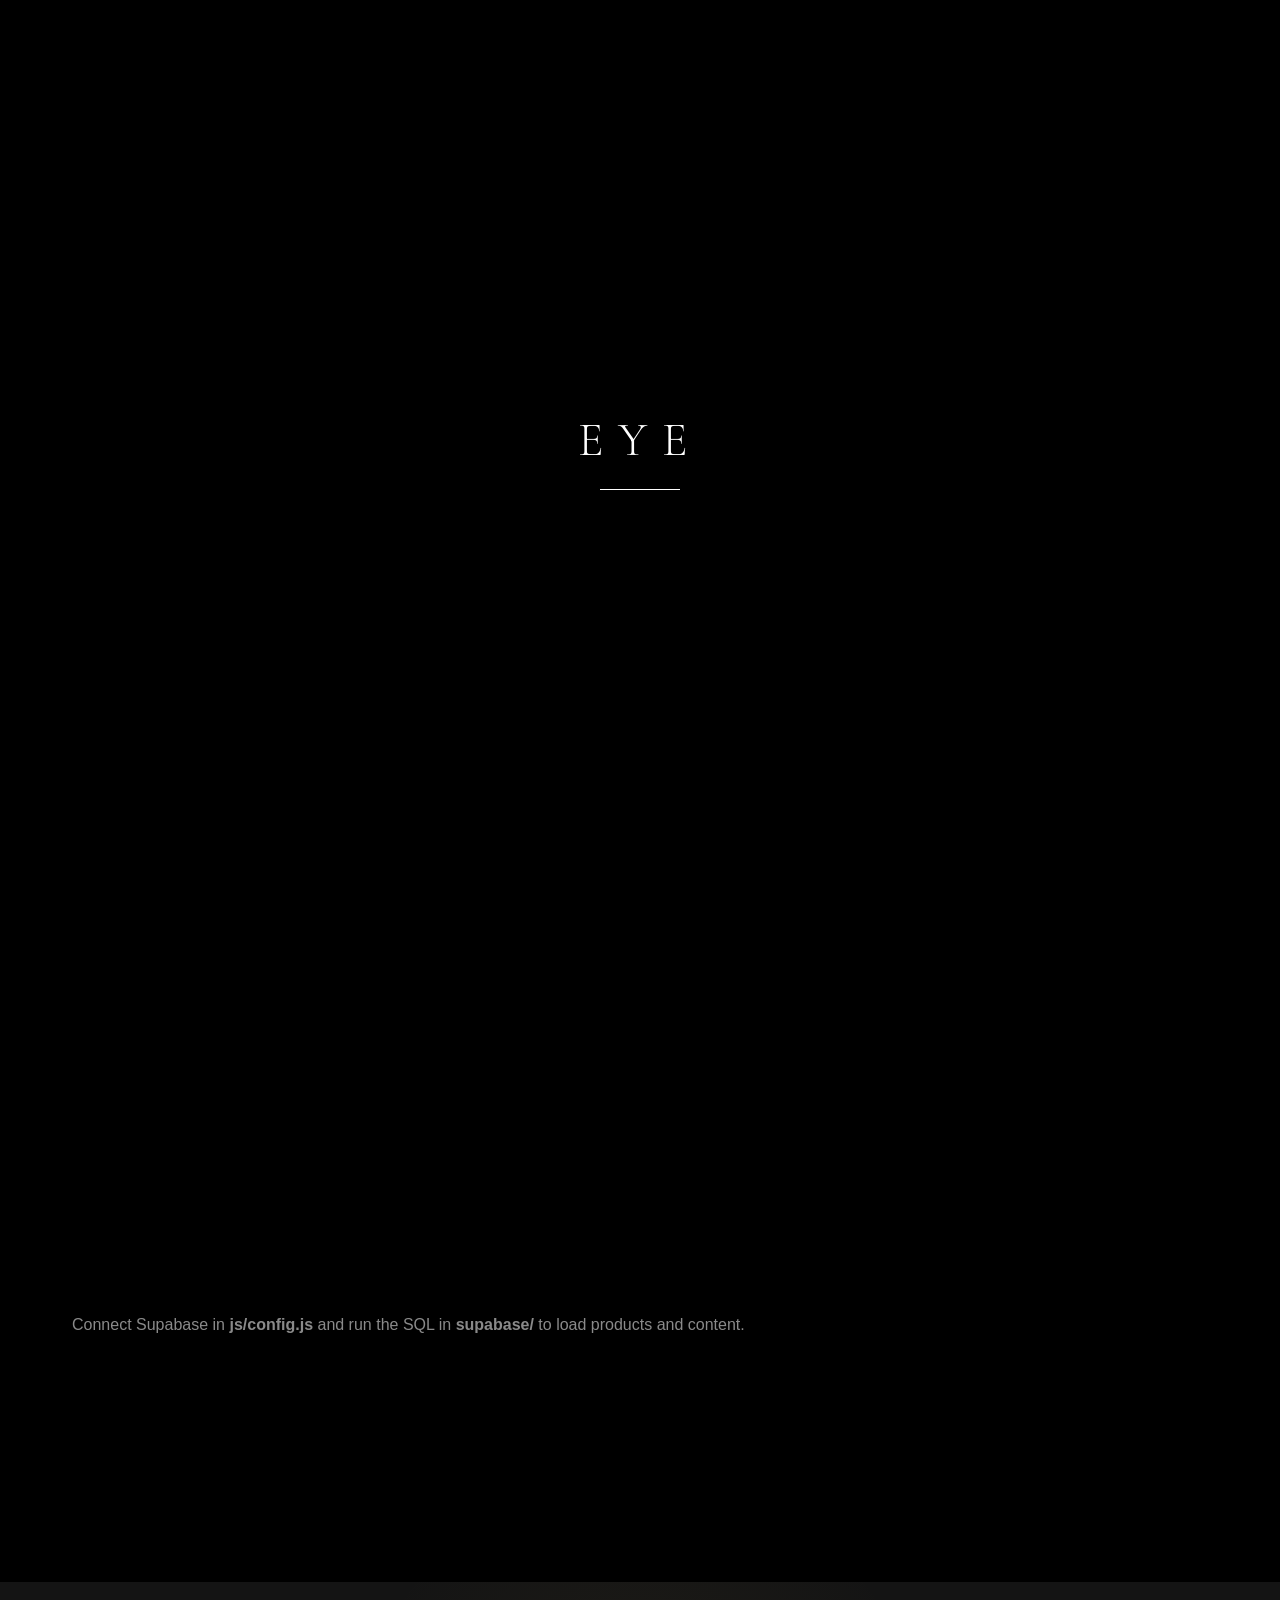
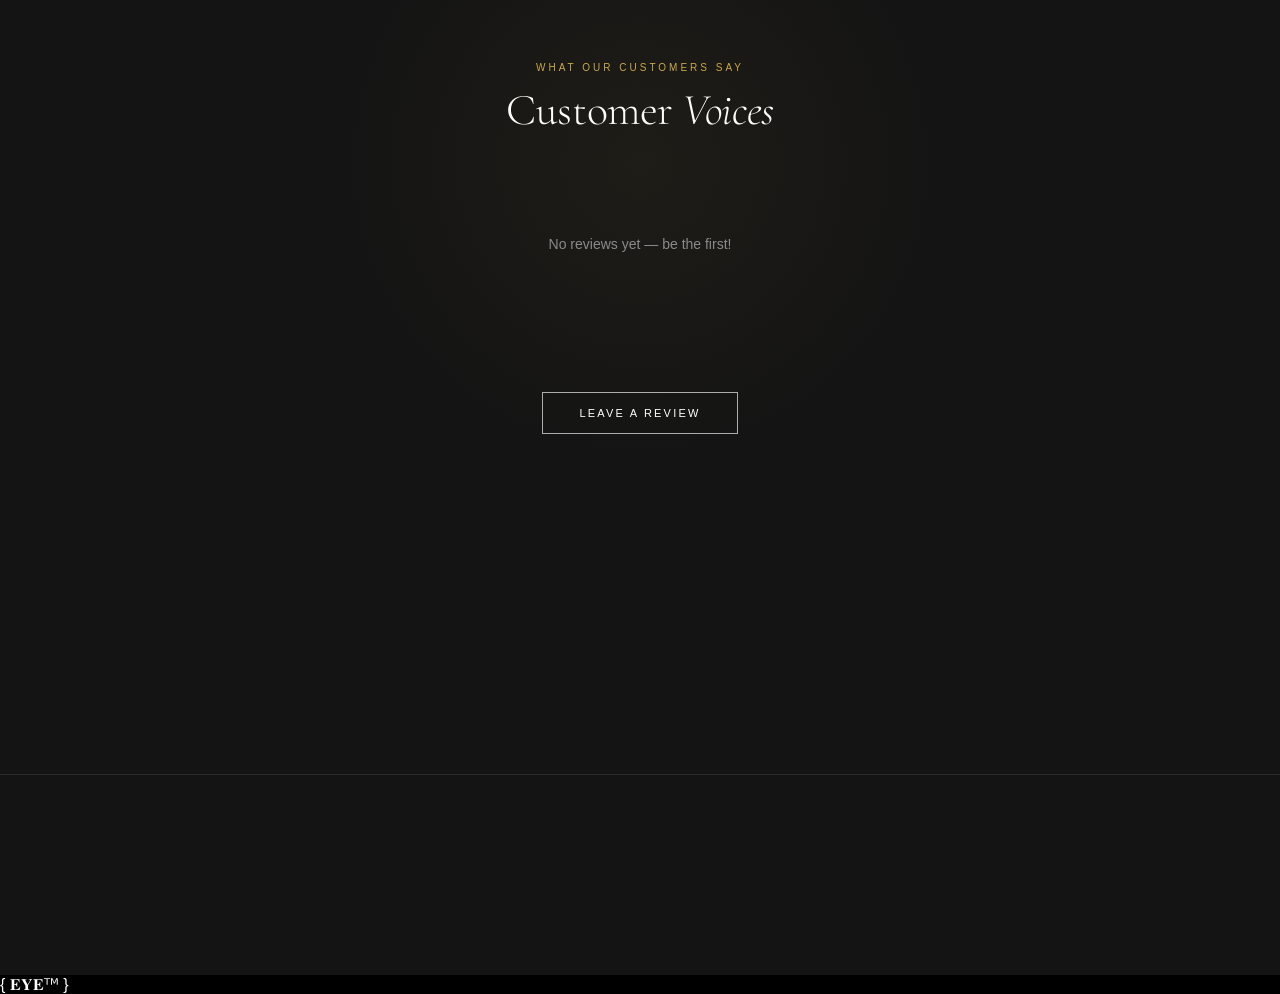
<file: index.html>
<!DOCTYPE html>
<html lang="en">
<head>
<meta charset="UTF-8" />
<meta name="viewport" content="width=device-width, initial-scale=1.0" />
<title>𝐄𝐘𝐄ᵀᴹ</title>
<link rel="icon" type="image/png" href="pics/1.png">
<link rel="preconnect" href="https://fonts.googleapis.com">
<link rel="preconnect" href="https://fonts.gstatic.com" crossorigin>
<link rel="preconnect" href="https://vwnmifpspxnxlzntnckv.supabase.co">
<link rel="stylesheet" href="css/shared.css" />
<link rel="stylesheet" href="css/index.css" />
<link rel="stylesheet" href="css/feedback.css" />
</head>
<body>

<div id="pageLoader" class="page-loader">
  <div class="loader-logo">eye</div>
  <div class="loader-bar"></div>
</div>

<div id="navbar-container"></div>

<section class="hero" id="homeHeroMount"></section>

<section class="section" style="padding-bottom:0">
  <div class="container">
    <div class="section-header" id="categorySectionHeader"></div>
  </div>
  <div class="category-grid" id="categoryGridMount"></div>
</section>

<section class="section">
  <div class="container">
    <div class="section-header" id="featuredSectionHeader"></div>
    <div class="products-grid" id="featuredGrid"></div>
    <div style="text-align:center;margin-top:56px" id="featuredCtaWrap"></div>
  </div>
</section>

<section class="section feedback-section">
  <div class="container">
    <p class="section-label">What Our Customers Say</p>
    <h2 class="section-title">Customer <em>Voices</em></h2>
    <div class="feedback-slider-wrap">
      <div class="feedback-slider" id="feedbackSlider"></div>
    </div>
    <div class="feedback-dots" id="feedbackDots"></div>
    <div class="feedback-cta-wrap">
      <a href="feedbacks.html" class="btn btn-outline" style="font-size:11px;letter-spacing:.2em">Leave a Review</a>
    </div>
  </div>
</section>

<section class="section" style="background:var(--gray-50)">
  <div class="container">
    <div class="split-section" id="splitSectionMount"></div>
  </div>
</section>




<div class="newsletter-section" id="newsletterSectionMount"></div>

<div id="footer-container"></div>
<div class="toast" id="toast"></div>

<!-- MOBILE SIDEBAR -->
<div class="mobile-sidebar" id="mobileSidebar">
  <div class="sidebar-logo-wrap">
    <div class="sidebar-logo">{ 𝐄𝐘𝐄ᵀᴹ }</div>
  </div>
</div>

<script src="js/config.js"></script>
<script src="js/api.js"></script>
<script src="js/analytics.js"></script>
<script src="js/shared.js"></script>
<script src="js/index.js"></script>
</body>
</html>
</file>
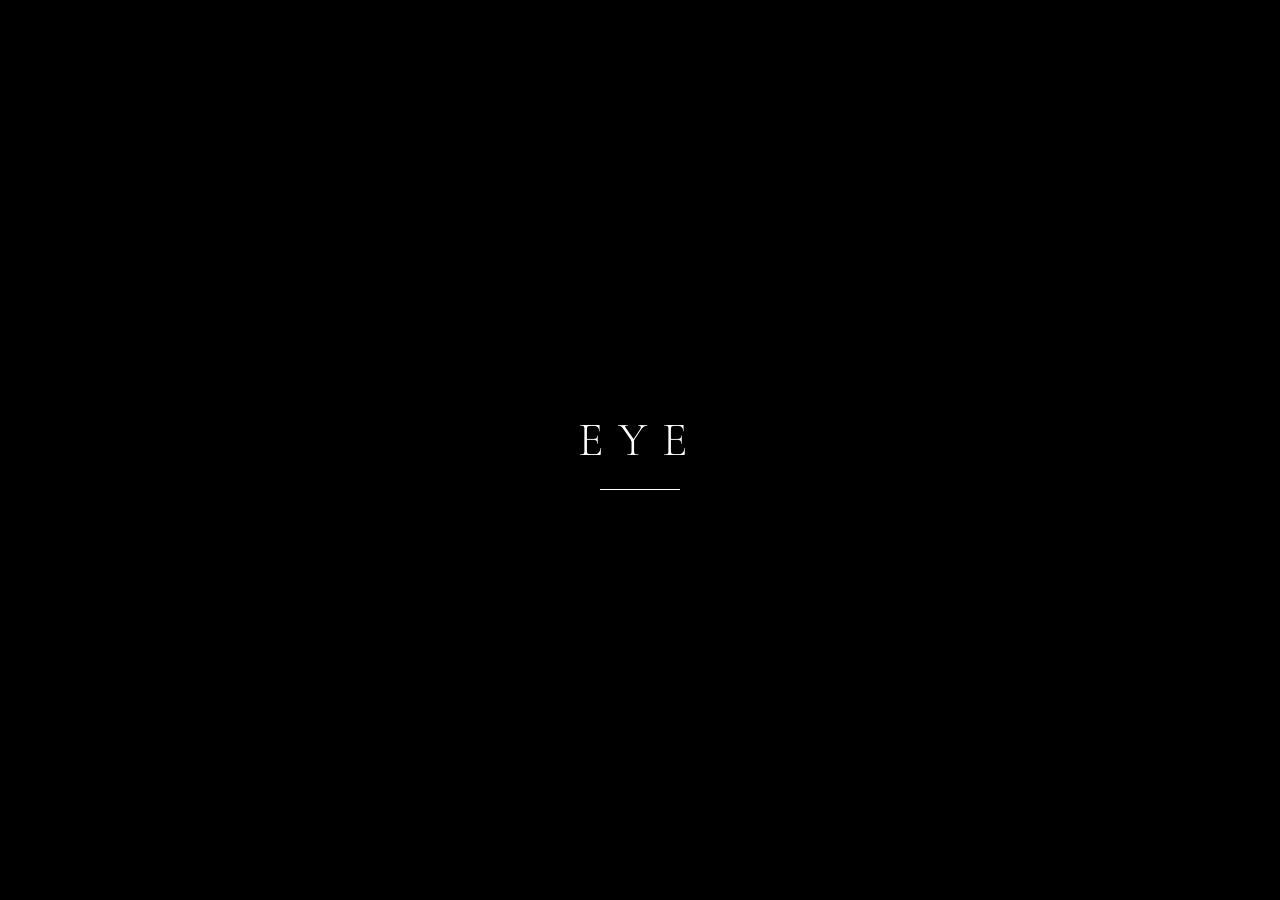
<file: cart.html>
<!DOCTYPE html>
<html lang="en">
<head>
<meta charset="UTF-8" /><meta name="viewport" content="width=device-width, initial-scale=1.0" />
<title>𝐂𝐚𝐫𝐭 - 𝐄𝐘𝐄ᵀᴹ</title>
<link rel="icon" type="image/png" href="pics/1.png">
<link rel="stylesheet" href="css/shared.css" />
<link rel="stylesheet" href="css/cart.css" />
</head>
<body>
<div id="pageLoader" class="page-loader"><div class="loader-logo">eye</div><div class="loader-bar"></div></div>
<div id="navbar-container"></div>

<div class="cart-page">
  <h1>Your <em style="font-style:italic">Cart</em></h1>
  <p class="cart-meta" id="cartMeta">— items</p>
  <div id="cartContent"></div>
</div>

<div id="footer-container"></div>
<div class="toast" id="toast"></div>
<script src="js/config.js"></script>
<script src="js/api.js"></script>`n<script src="js/analytics.js"></script>
<script src="js/shared.js"></script>
<script src="js/cart.js"></script>
</body>
</html>
</file>
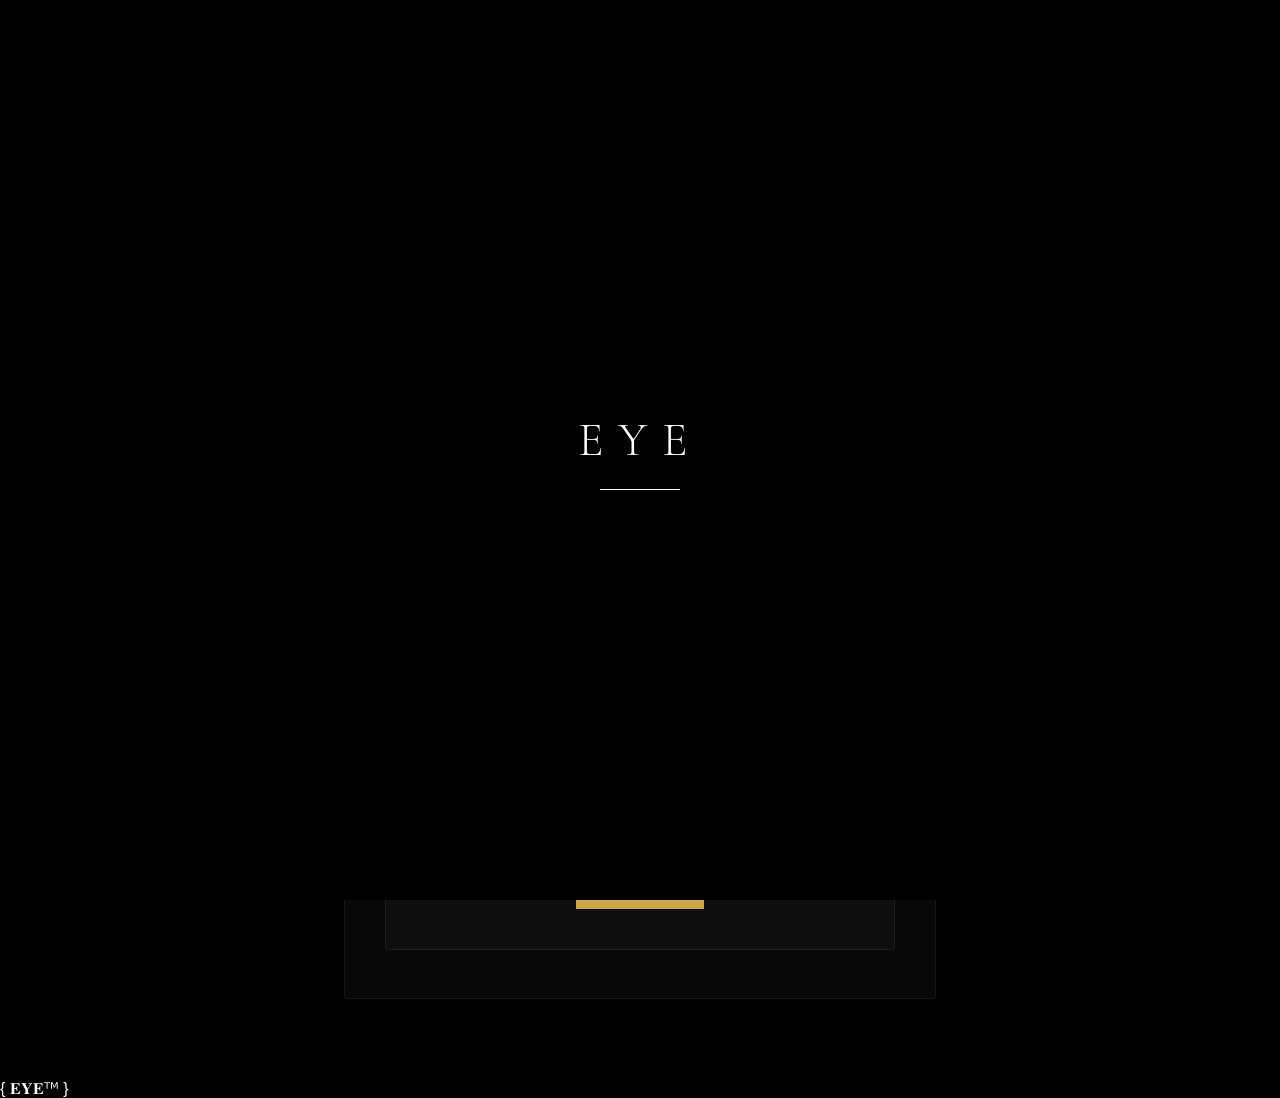
<file: feedbacks.html>
<!DOCTYPE html>
<html lang="en">
<head>
<meta charset="UTF-8" />
<meta name="viewport" content="width=device-width, initial-scale=1.0" />
<title>Customer Reviews — 𝐄𝐘𝐄ᵀᴹ</title>
<meta name="description" content="Read and share customer reviews for EYE™. Discover what our customers love about our luxury collection." />
<link rel="icon" type="image/png" href="pics/1.png">
<link rel="stylesheet" href="css/shared.css" />
<link rel="stylesheet" href="css/feedback.css" />
</head>
<body>

<div id="pageLoader" class="page-loader"><div class="loader-logo">eye</div><div class="loader-bar"></div></div>

<div id="navbar-container"></div>

<main class="feedbacks-page">

  <!-- Hero -->
  <div class="feedbacks-hero">
    <span class="page-label">Verified Reviews</span>
    <h1>Customer <em>Voices</em></h1>
    <p>Real experiences from people who love what we create. Every review matters.</p>
  </div>

  <!-- Reviews grid -->
  <div class="feedbacks-grid" id="feedbacksGrid">
    <div class="feedback-empty">Loading reviews…</div>
  </div>

  <!-- Submit form section -->
  <div class="feedback-submit-section">
    <div class="feedback-form-card" id="feedbackFormCard">
      <div class="feedback-form-title">Share Your Experience</div>
      <p class="feedback-form-sub">Only customers who have placed an order can leave a review. Your honest feedback helps us grow.</p>

      <!-- Not signed in -->
      <div id="feedbackNotSignedIn" style="display:none">
        <div class="feedback-access-notice">
          <p>You need to be signed in to leave a review.</p>
          <a href="login.html?return=feedbacks.html" class="btn btn-gold" style="text-decoration:none">Sign In</a>
        </div>
      </div>

      <!-- No order / not eligible -->
      <div id="feedbackNotEligible" style="display:none">
        <div class="feedback-access-notice">
          <p>Only customers who have completed an order can submit a review. Place an order and come back!</p>
          <a href="shop.html" class="btn btn-outline" style="text-decoration:none;font-size:11px;letter-spacing:.2em">Shop Now</a>
        </div>
      </div>

      <!-- The form -->
      <form id="feedbackForm" style="display:none" onsubmit="submitReview(event)">

        <div class="feedback-form-group">
          <label class="feedback-form-label">Your Name *</label>
          <input class="feedback-form-input" id="fbName" type="text" required placeholder="How you'd like to appear" />
        </div>

        <div class="feedback-form-group">
          <label class="feedback-form-label">Rating *</label>
          <div class="star-rating-input" id="starRatingInput">
            <button type="button" class="star-btn" data-v="1">★</button>
            <button type="button" class="star-btn" data-v="2">★</button>
            <button type="button" class="star-btn" data-v="3">★</button>
            <button type="button" class="star-btn" data-v="4">★</button>
            <button type="button" class="star-btn" data-v="5">★</button>
          </div>
          <input type="hidden" id="fbRating" value="5" />
        </div>

        <div class="feedback-form-group">
          <label class="feedback-form-label">Your Review *</label>
          <textarea class="feedback-form-textarea" id="fbComment" required placeholder="Tell us about your experience…" rows="4"></textarea>
        </div>

        <div class="feedback-form-group">
          <label class="feedback-form-label">Photo (optional)</label>
          <label class="feedback-upload-label">
            <input type="file" id="fbImage" accept="image/*" style="display:none" onchange="previewFeedbackImage(this)" />
            <span class="feedback-upload-icon">📎</span>
            <span class="feedback-upload-text" id="fbImageLabel">Attach a photo</span>
          </label>
          <div class="feedback-upload-preview" id="fbImagePreview"></div>
        </div>

        <button type="submit" class="btn btn-gold" id="fbSubmitBtn" style="width:100%;padding:16px;margin-top:8px">Submit Review</button>
        <div id="fbMsg" style="margin-top:12px;font-size:13px;text-align:center"></div>
      </form>
    </div>
  </div>

</main>

<div id="footer-container"></div>
<div class="toast" id="toast"></div>

<!-- Mobile Sidebar -->
<div class="mobile-sidebar" id="mobileSidebar">
  <div class="sidebar-logo-wrap">
    <div class="sidebar-logo">{ 𝐄𝐘𝐄ᵀᴹ }</div>
  </div>
</div>

<script src="js/config.js"></script>
<script src="js/api.js"></script><script src="js/analytics.js"></script>
<script src="js/shared.js"></script>
<script>
/* ── Feedbacks page JS ─────────────────────────── */
let _selectedRating = 5;

function renderFeedbackCardFull(f) {
  const imgBlock = f.image_url
    ? `<img src="${escapeHtml(f.image_url)}" class="feedback-card-img" alt="" loading="lazy" />`
    : '';
  const initial = (f.author_name || 'A').charAt(0).toUpperCase();
  const dateStr = f.created_at
    ? new Date(f.created_at).toLocaleDateString('en-GB', { month: 'long', year: 'numeric' })
    : '';
  const starsHtml = '★'.repeat(f.rating).split('').map(() => '<span class="star">★</span>').join('')
    + '★'.repeat(5 - f.rating).split('').map(() => '<span class="star empty">★</span>').join('');
  return `
    <div class="feedback-card">
      ${imgBlock}
      <div class="feedback-stars">${starsHtml}</div>
      <p class="feedback-comment" style="-webkit-line-clamp:unset">${escapeHtml(f.comment || '')}</p>
      <div class="feedback-meta">
        <div class="feedback-avatar">${escapeHtml(initial)}</div>
        <div>
          <div class="feedback-name">${escapeHtml(f.author_name || 'Customer')}</div>
          <div class="feedback-date">${dateStr}</div>
        </div>
      </div>
    </div>`;
}

async function loadReviews() {
  const grid = document.getElementById('feedbacksGrid');
  if (!grid) return;
  try {
    const feedbacks = await EyeApi.fetchFeedbacks();
    if (!feedbacks || !feedbacks.length) {
      grid.innerHTML = '<div class="feedback-empty">No reviews yet — be the first to share your experience!</div>';
      return;
    }
    grid.innerHTML = feedbacks.map(renderFeedbackCardFull).join('');
  } catch (_) {
    grid.innerHTML = '<div class="feedback-empty">Could not load reviews. Please try again later.</div>';
  }
}

async function initFeedbackFormAccess() {
  try {
    const user = await EyeApi.fetchMyProfile();
    if (!user) {
      document.getElementById('feedbackNotSignedIn').style.display = 'block';
      return;
    }

    // Pre-fill name from profile
    const nameInput = document.getElementById('fbName');
    if (nameInput && user.name) nameInput.value = user.name;

    // Check if they have any order
    const orders = await EyeApi.fetchOrders().catch(() => []);
    const hasOrder = Array.isArray(orders) && orders.some(o =>
      ['Pending','Processing','Shipped','Delivered'].includes(o.status)
    );

    if (!hasOrder) {
      document.getElementById('feedbackNotEligible').style.display = 'block';
      return;
    }

    document.getElementById('feedbackForm').style.display = 'block';
    initStarRating();
  } catch (_) {
    document.getElementById('feedbackNotSignedIn').style.display = 'block';
  }
}

function initStarRating() {
  const btns = document.querySelectorAll('.star-btn');
  const setRating = (val) => {
    _selectedRating = val;
    document.getElementById('fbRating').value = val;
    btns.forEach(b => b.classList.toggle('active', Number(b.dataset.v) <= val));
  };
  setRating(5);
  btns.forEach(btn => {
    btn.addEventListener('click', () => setRating(Number(btn.dataset.v)));
    btn.addEventListener('mouseenter', () => {
      btns.forEach(b => b.classList.toggle('hover', Number(b.dataset.v) <= Number(btn.dataset.v)));
    });
    btn.addEventListener('mouseleave', () => {
      btns.forEach(b => b.classList.remove('hover'));
    });
  });
}

function previewFeedbackImage(input) {
  const preview = document.getElementById('fbImagePreview');
  const label = document.getElementById('fbImageLabel');
  const file = input.files?.[0];
  if (!file || !preview) return;
  const url = URL.createObjectURL(file);
  preview.innerHTML = `<img src="${url}" alt="Preview" />`;
  if (label) label.textContent = '✓ ' + file.name;
}

async function submitReview(e) {
  e.preventDefault();
  const btn = document.getElementById('fbSubmitBtn');
  const msg = document.getElementById('fbMsg');
  const name = document.getElementById('fbName').value.trim();
  const rating = Number(document.getElementById('fbRating').value) || 5;
  const comment = document.getElementById('fbComment').value.trim();
  const fileEl = document.getElementById('fbImage');
  const file = fileEl?.files?.[0];

  if (!name || !comment) { msg.textContent = 'Please fill in all required fields.'; msg.style.color = '#e57373'; return; }

  btn.disabled = true;
  btn.textContent = 'Submitting…';
  msg.textContent = '';

  try {
    let imageUrl = null;
    if (file) {
      btn.textContent = 'Uploading image…';
      const up = await EyeApi.uploadFeedbackImageBlob(file, file.type);
      if (up.ok) imageUrl = up.url;
    }

    const res = await EyeApi.submitFeedback({ author_name: name, rating, comment, image_url: imageUrl });
    if (!res.ok) throw new Error(res.error || 'Submission failed');

    msg.textContent = 'Thank you! Your review is pending approval.';
    msg.style.color = 'var(--gold)';
    e.target.reset();
    document.getElementById('fbImagePreview').innerHTML = '';
    document.getElementById('fbImageLabel').textContent = 'Attach a photo';
    initStarRating();
  } catch (err) {
    msg.textContent = err.message || 'Something went wrong. Please try again.';
    msg.style.color = '#e57373';
  } finally {
    btn.disabled = false;
    btn.textContent = 'Submit Review';
  }
}

document.addEventListener('DOMContentLoaded', async () => {
  try {
    await mountStandardShell('feedbacks');
    await Promise.all([loadReviews(), initFeedbackFormAccess()]);
  } finally {
    initLoader();
  }
});
</script>

</body>
</html>
</file>
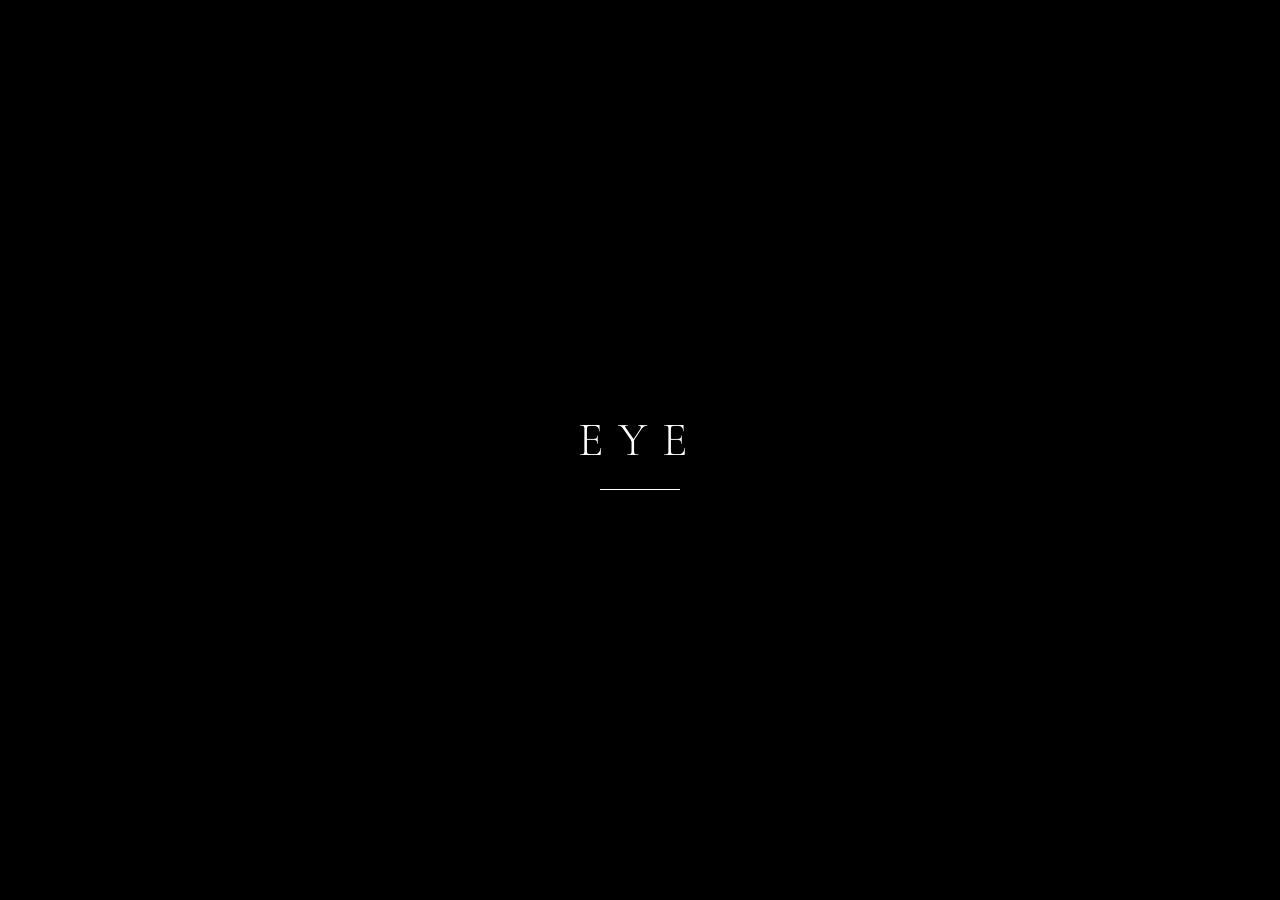
<file: login.html>
<!DOCTYPE html>
<html lang="en">
<head>
<meta charset="UTF-8" />
<meta name="viewport" content="width=device-width, initial-scale=1.0" />
<title>𝐒𝐢𝐠𝐧 𝐈𝐧 - 𝐄𝐘𝐄ᵀᴹ</title>
<link rel="icon" type="image/png" href="pics/1.png">
<link rel="stylesheet" href="css/shared.css" />
<link rel="stylesheet" href="css/login.css" />
</head>
<body>
<div id="pageLoader" class="page-loader"><div class="loader-logo">eye</div><div class="loader-bar"></div></div>
<div id="navbar-container"></div>

<main class="login-page">
  <div class="login-card">
    <div class="login-logo">eye</div>
    <div class="login-sub">Sign in to your account</div>
    <form onsubmit="submitLogin(event)">
      <div class="login-field">
        <label class="login-label" for="loginEmail">Email</label>
        <input class="login-input" id="loginEmail" type="email" autocomplete="username" required />
      </div>
      <div class="login-field">
        <label class="login-label" for="loginPass">Password</label>
        <input class="login-input" id="loginPass" type="password" autocomplete="current-password" required />
      </div>
      <div id="loginError"></div>
      <button type="submit" class="btn btn-primary" style="width:100%;margin-top:8px;padding:16px">Sign In</button>
    </form>
    <p class="login-hint" style="text-align:center;margin-top:24px;margin-bottom:0">
      New here? <a href="register.html" style="color:var(--gold);text-decoration:none">Create an account</a>
    </p>
  </div>
</main>

<div id="footer-container"></div>
<div class="toast" id="toast"></div>
<script src="js/config.js"></script>
<script src="js/api.js"></script>
<script src="js/analytics.js"></script>
<script src="js/shared.js"></script>
<script src="js/login.js"></script>
</body>
</html>
</file>
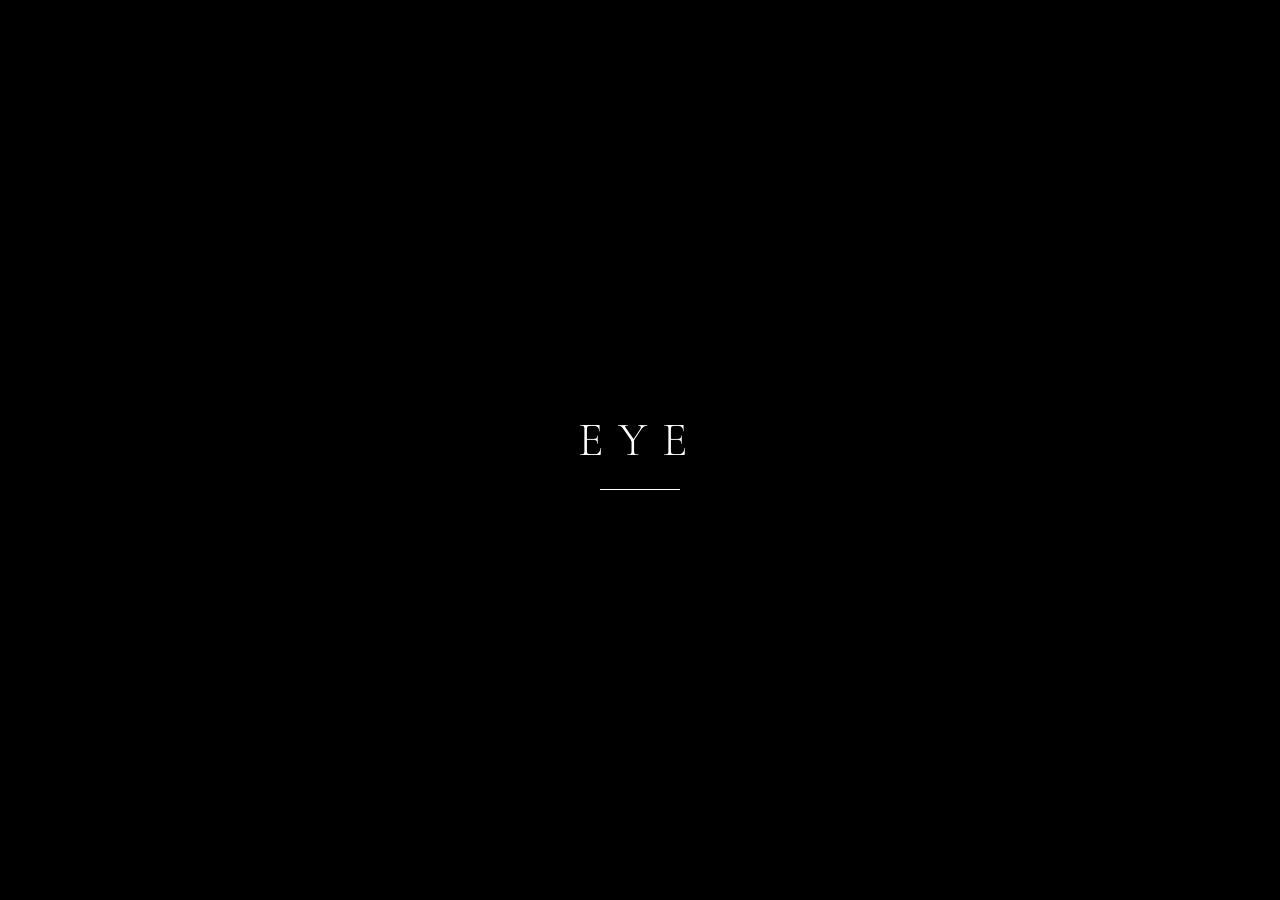
<file: orders.html>
<!DOCTYPE html>
<html lang="en">
<head>
<meta charset="UTF-8" /><meta name="viewport" content="width=device-width, initial-scale=1.0" />
<title>𝐌𝐲 𝐎𝐫𝐝𝐞𝐫𝐬 - 𝐄𝐘𝐄ᵀᴹ </title>
<link rel="icon" type="image/png" href="pics/1.png">
<link rel="stylesheet" href="css/shared.css" />
<link rel="stylesheet" href="css/orders.css" />
</head>
<body>
<div id="pageLoader" class="page-loader"><div class="loader-logo">eye</div><div class="loader-bar"></div></div>
<div id="navbar-container"></div>

<div class="orders-wrap">
  <div style="display:flex;justify-content:space-between;align-items:flex-end;margin-bottom:8px">
    <h1 class="page-title">My <em style="font-style:italic">Orders</em></h1>
    <a href="profile.html" class="btn btn-ghost" style="font-size:11px;letter-spacing:.15em">← Back to Profile</a>
  </div>
  <p class="page-sub" id="ordersMeta">— orders</p>

  <div class="order-filters">
    <button type="button" class="status-filter active" onclick="filterOrders('all',this)">All</button>
    <button type="button" class="status-filter" onclick="filterOrders('Pending',this)">Pending</button>
    <button type="button" class="status-filter" onclick="filterOrders('Processing',this)">Processing</button>
    <button type="button" class="status-filter" onclick="filterOrders('Shipped',this)">Shipped</button>
    <button type="button" class="status-filter" onclick="filterOrders('Delivered',this)">Delivered</button>
    <button type="button" class="status-filter" onclick="filterOrders('Returned',this)">Returned</button>
  </div>

  <div id="ordersList"></div>
</div>

<div id="footer-container"></div>
<div class="toast" id="toast"></div>
<script src="js/config.js"></script>
<script src="js/api.js"></script>
<script src="js/analytics.js"></script>
<script src="js/shared.js"></script>
<script src="js/orders.js"></script>
</body>
</html>
</file>
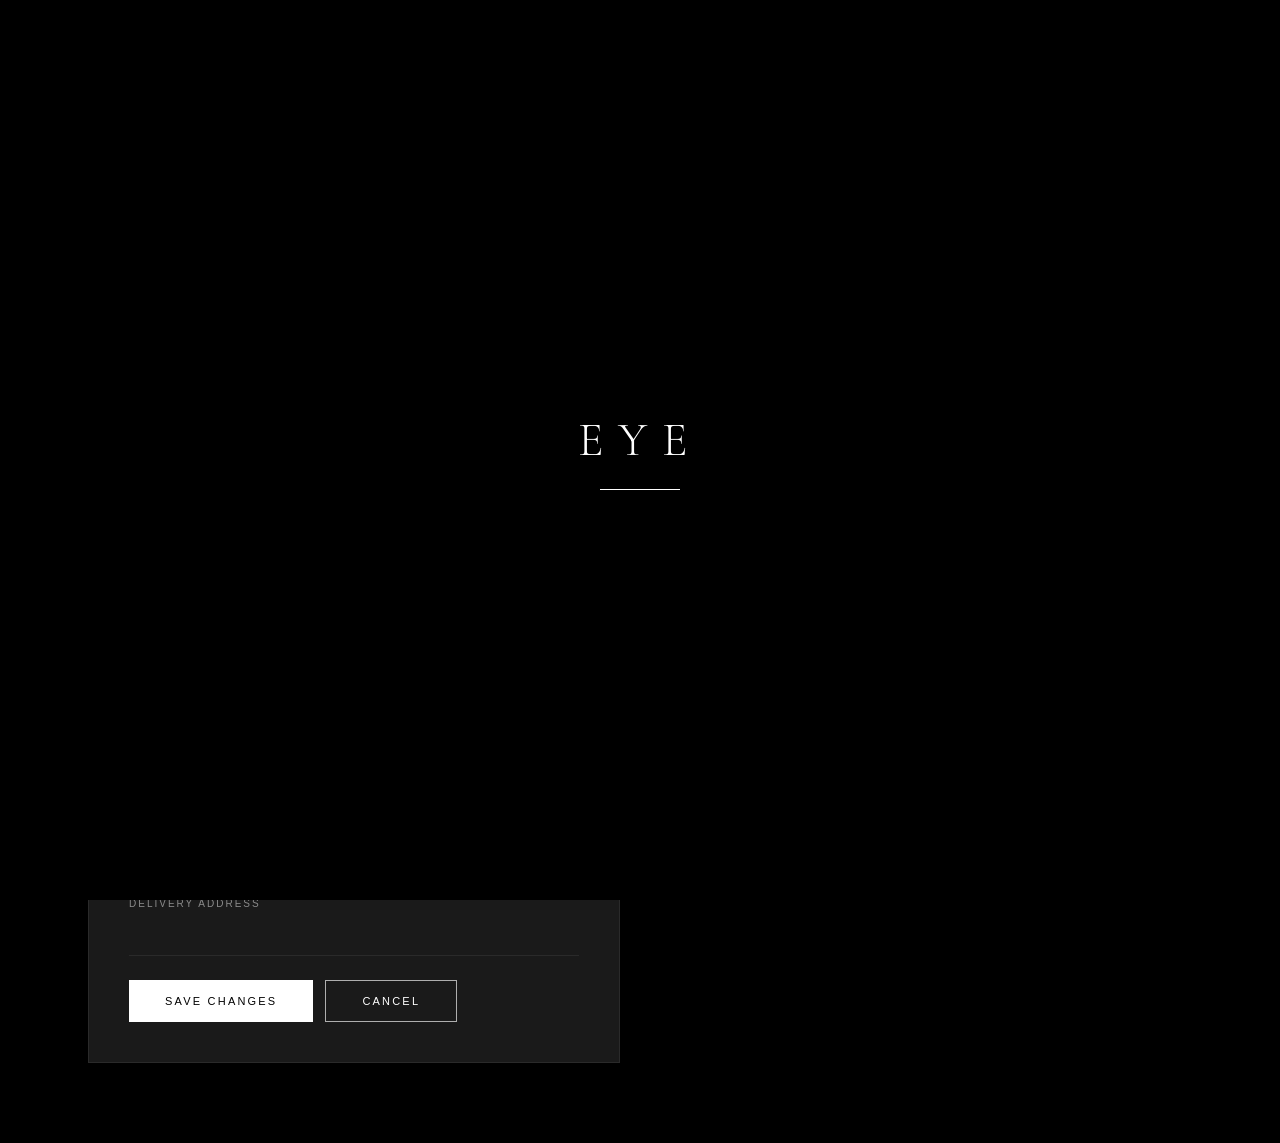
<file: profile.html>
<!DOCTYPE html>
<html lang="en">
<head>
<meta charset="UTF-8" /><meta name="viewport" content="width=device-width, initial-scale=1.0" />
<title>𝐌𝐲 𝐏𝐫𝐨𝐟𝐢𝐥𝐞 - 𝐄𝐘𝐄ᵀᴹ</title>
<link rel="icon" type="image/png" href="pics/1.png">
<link rel="stylesheet" href="css/shared.css" />
<link rel="stylesheet" href="css/profile.css" />
</head>
<body>
<div id="pageLoader" class="page-loader"><div class="loader-logo">eye</div><div class="loader-bar"></div></div>
<div id="navbar-container"></div>

<div class="profile-wrap">
  <div class="profile-header">
    <div class="profile-header-left">
      <div class="profile-avatar" id="profileAvatar">N</div>
      <div class="profile-name" id="profileName">—</div>
      <div class="profile-email" id="profileEmail">—</div>
      <div class="profile-role" id="profileRoleBadge">Customer</div>
    </div>
    <div class="profile-header-actions">
      <a href="admin.html" id="profileAdminLink" class="btn btn-gold profile-admin-link" style="display:none">Admin panel</a>
      <a href="orders.html" class="btn btn-outline">My orders</a>
      <button type="button" class="btn btn-outline" onclick="logout()">Logout</button>
    </div>
  </div>

  <div class="profile-stats">
    <div class="ps-item"><div class="ps-num" id="statOrders">0</div><div class="ps-label">Total Orders</div></div>
    <div class="ps-item"><div class="ps-num" id="statSpend">—</div><div class="ps-label">Total Spent</div></div>
    <div class="ps-item"><div class="ps-num" id="statWishlist">0</div><div class="ps-label">Saved Items</div></div>
  </div>

  <div class="profile-grid">
    <div class="profile-card">
      <div class="profile-card-title">Personal Information</div>
      <div class="info-field">
        <div class="info-label">Full Name</div>
        <input class="info-input" id="editName" type="text" />
      </div>
      <div class="info-field">
        <div class="info-label">Email Address</div>
        <input class="info-input" id="editEmail" type="email" readonly title="Email is managed by your sign-in account" />
      </div>
      <div class="info-field">
        <div class="info-label">Phone</div>
        <input class="info-input" id="editPhone" type="tel" />
      </div>
      <div class="info-field">
        <div class="info-label">Delivery Address</div>
        <input class="info-input" id="editAddress" type="text" />
      </div>
      <div class="edit-actions">
        <button type="button" class="btn btn-primary" onclick="saveProfile()">Save Changes</button>
        <button type="button" class="btn btn-outline" onclick="cancelEdit()">Cancel</button>
      </div>
    </div>

    <div>
      <div class="profile-card" style="margin-bottom:24px">
        <div class="profile-card-title">Recent Orders</div>
        <div id="ordersPreview"></div>
        <div style="margin-top:20px">
          <a href="orders.html" class="btn btn-outline" style="width:100%;text-align:center;display:block">View All Orders</a>
        </div>
      </div>

      <div class="profile-card">
        <div class="profile-card-title">Saved Items</div>
        <div class="wishlist-grid" id="wishlistGrid"></div>
        <div id="wishlistEmpty" style="display:none;text-align:center;padding:20px 0;color:var(--gray-500);font-size:13px;font-family:var(--font-serif)">No saved items yet</div>
      </div>
    </div>
  </div>
</div>

<div id="footer-container"></div>
<div class="toast" id="toast"></div>
<script src="js/config.js"></script>
<script src="js/api.js"></script>
<script src="js/analytics.js"></script>
<script src="js/shared.js"></script>
<script src="js/profile.js"></script>
</body>
</html>
</file>
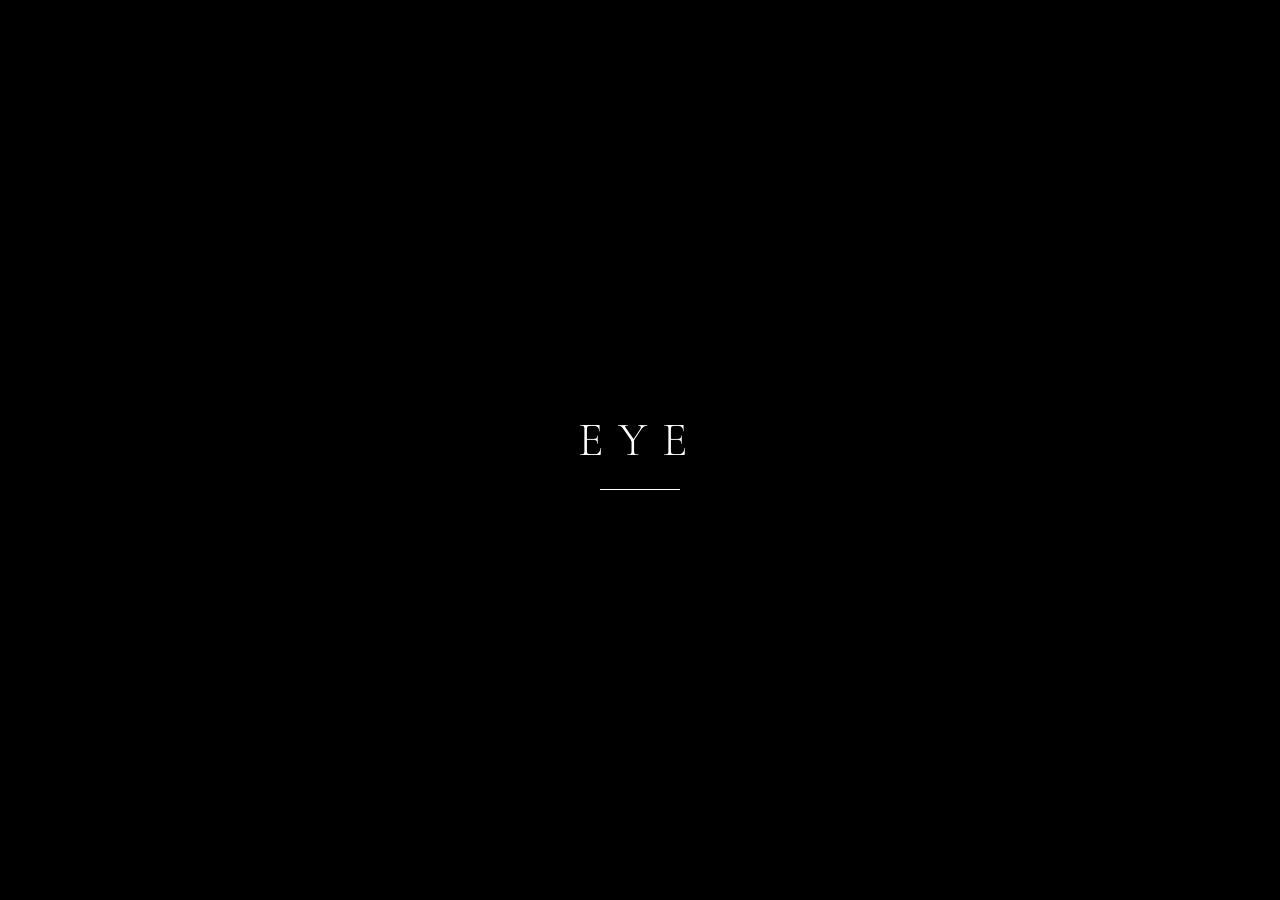
<file: register.html>
<!DOCTYPE html>
<html lang="en">
<head>
<meta charset="UTF-8" />
<meta name="viewport" content="width=device-width, initial-scale=1.0" />
<title>𝐑𝐞𝐠𝐢𝐬𝐭𝐞𝐫 - 𝐄𝐘𝐄ᵀᴹ</title>
<link rel="icon" type="image/png" href="pics/1.png">
<link rel="stylesheet" href="css/shared.css" />
<link rel="stylesheet" href="css/login.css" />
</head>
<body>
<div id="pageLoader" class="page-loader"><div class="loader-logo">eye</div><div class="loader-bar"></div></div>
<div id="navbar-container"></div>

<main class="login-page">
  <div class="login-card">
    <div class="login-logo">eye</div>
    <div class="login-sub">Create your account</div>
    <form onsubmit="submitRegister(event)">
      <div class="login-field">
        <label class="login-label" for="regName">Full name</label>
        <input class="login-input" id="regName" type="text" autocomplete="name" required />
      </div>
      <div class="login-field">
        <label class="login-label" for="regEmail">Email</label>
        <input class="login-input" id="regEmail" type="email" autocomplete="email" required />
      </div>
      <div class="login-field">
        <label class="login-label" for="regPass">Password</label>
        <input class="login-input" id="regPass" type="password" autocomplete="new-password" required minlength="6" />
      </div>
      <div class="login-field">
        <label class="login-label" for="regPass2">Confirm password</label>
        <input class="login-input" id="regPass2" type="password" autocomplete="new-password" required minlength="6" />
      </div>
      <div id="registerError"></div>
      <div id="registerSuccess" class="login-hint" style="color:var(--gray-300);margin-bottom:12px"></div>
      <button type="submit" class="btn btn-primary" id="registerSubmit" style="width:100%;margin-top:8px;padding:16px">Create account</button>
    </form>
    <p class="login-hint" style="text-align:center;margin-top:24px;margin-bottom:0">
      Already have an account? <a href="login.html" style="color:var(--gold);text-decoration:none">Sign in</a>
    </p>
  </div>
</main>

<div id="footer-container"></div>
<div class="toast" id="toast"></div>
<script src="js/config.js"></script>
<script src="js/api.js"></script>
<script src="js/analytics.js"></script>
<script src="js/shared.js"></script>
<script src="js/register.js"></script>
</body>
</html>
</file>
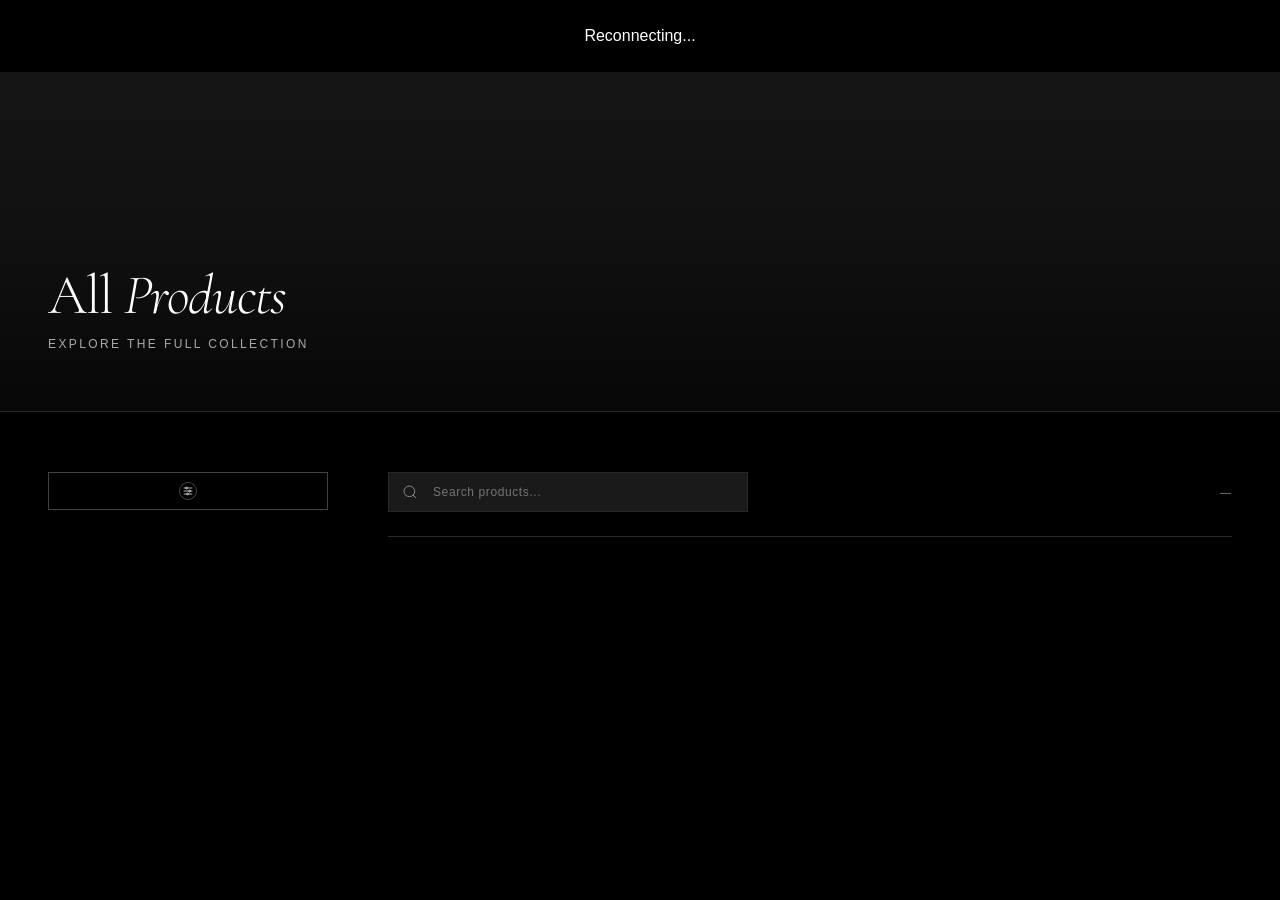
<file: shop.html>
<!DOCTYPE html>
<html lang="en">
<head>
<meta charset="UTF-8" /><meta name="viewport" content="width=device-width, initial-scale=1.0" />
<title>𝐬𝐡𝐨𝐩 𝐚𝐥𝐥 - 𝐄𝐘𝐄ᵀᴹ </title>
<link rel="icon" type="image/png" href="pics/1.png">
<link rel="stylesheet" href="css/shared.css" />
<link rel="stylesheet" href="css/shop.css" />
</head>
<body>
<div id="pageLoader" class="page-loader"><div class="loader-logo">eye</div><div class="loader-bar"></div></div>
<div id="navbar-container"></div>

<div class="shop-hero" id="shopHeroRoot">
  <div class="shop-hero-bg" id="shopHeroBg" aria-hidden="true"></div>
  <div class="shop-hero-scrim"></div>
  <div class="shop-hero-content">
    <h1>All <em>Products</em></h1>
    <p id="shopSubtitle">Explore the full collection</p>
  </div>
</div>

<div class="shop-layout">
  <aside class="sidebar" id="shopFiltersSidebar">
    <button type="button" class="shop-filters-toggle" id="shopFiltersToggle" onclick="toggleShopFilters()" aria-label="Toggle filters">
      <span class="shop-filters-icon" aria-hidden="true">
        <svg width="12" height="12" viewBox="0 0 24 24" fill="none" stroke="currentColor" stroke-width="1.8" stroke-linecap="round">
          <line x1="4" y1="6" x2="20" y2="6"></line>
          <circle cx="9" cy="6" r="1.8"></circle>
          <line x1="4" y1="12" x2="20" y2="12"></line>
          <circle cx="15" cy="12" r="1.8"></circle>
          <line x1="4" y1="18" x2="20" y2="18"></line>
          <circle cx="11" cy="18" r="1.8"></circle>
        </svg>
      </span>
    </button>
    <div class="shop-filters-panel" id="shopFiltersPanel">
    <div class="sidebar-section">
      <div class="sidebar-title">Category</div>
      <div id="categoryFilters"></div>
    </div>
    <div class="sidebar-section">
      <div class="sidebar-title">Price Range</div>
      <div class="price-inputs">
        <input type="number" id="priceMin" placeholder="Min" value="0" onchange="filterChange()" />
        <span class="price-sep">—</span>
        <input type="number" id="priceMax" placeholder="Max" value="999999" onchange="filterChange()" />
      </div>
    </div>
    <div class="sidebar-section">
      <div class="sidebar-title">Size</div>
      <div class="size-filters" id="sizeFilters">
        <button type="button" class="size-btn" onclick="toggleSize(this)">S</button>
        <button type="button" class="size-btn" onclick="toggleSize(this)">M</button>
        <button type="button" class="size-btn" onclick="toggleSize(this)">L</button>
        <button type="button" class="size-btn" onclick="toggleSize(this)">XL</button>
      </div>
    </div>
    <div class="sidebar-section">
      <button type="button" class="btn btn-outline" onclick="clearFilters()" style="width:100%">Clear Filters</button>
    </div>
    </div>
  </aside>

  <main>
    <div class="shop-topbar">
      <div class="search-wrap">
        <svg class="search-icon" width="16" height="16" viewBox="0 0 24 24" fill="none" stroke="currentColor" stroke-width="1.5"><circle cx="11" cy="11" r="8"/><path d="m21 21-4.35-4.35"/></svg>
        <input type="text" id="searchInput" placeholder="Search products..." oninput="filterChange()" />
      </div>
      <div class="shop-mobile-controls">
        <button type="button" class="shop-filters-toggle shop-filters-toggle-compact" id="shopFiltersTopToggle" onclick="toggleShopFilters()" aria-label="Toggle filters">
          <span class="shop-filters-icon" aria-hidden="true">
            <svg width="12" height="12" viewBox="0 0 24 24" fill="none" stroke="currentColor" stroke-width="1.8" stroke-linecap="round">
              <line x1="4" y1="6" x2="20" y2="6"></line>
              <circle cx="9" cy="6" r="1.8"></circle>
              <line x1="4" y1="12" x2="20" y2="12"></line>
              <circle cx="15" cy="12" r="1.8"></circle>
              <line x1="4" y1="18" x2="20" y2="18"></line>
              <circle cx="11" cy="18" r="1.8"></circle>
            </svg>
          </span>
        </button>
        <select class="sort-select sort-select-compact" id="sortSelect" onchange="filterChange()">
          <option value="newest">Newest</option>
          <option value="price-asc">Price: Low → High</option>
          <option value="price-desc">Price: High → Low</option>
        </select>
      </div>
      <span class="results-count" id="resultsCount">—</span>
    </div>
    <div id="activeFilters" class="active-filters"></div>
    <div class="products-grid" id="productsGrid"></div>
  </main>
</div>

<div id="footer-container"></div>
<div class="toast" id="toast"></div>
<script src="js/config.js"></script>
<script src="js/api.js"></script>
<script src="js/analytics.js"></script>
<script src="js/shared.js"></script>
<script src="js/shop.js"></script>
</body>
</html>
</file>
<file: css/shared.css>
@import url('https://fonts.googleapis.com/css2?family=Cormorant+Garamond:ital,wght@0,300;0,400;0,500;0,600;1,300;1,400&family=Helvetica+Neue:wght@300;400;500&display=swap');

*, *::before, *::after { box-sizing: border-box; margin: 0; padding: 0; }

:root {
  --black: #000000;
  --white: #FFFFFF;
  --gray-50: #141414;
  --gray-100: #1a1a1a;
  --gray-200: #2a2a2a;
  --gray-300: #444444;
  --gray-500: #8a8a8a;
  --gray-700: #c4c4c4;
  --gray-900: #f0f0f0;
  --font-serif: 'Cormorant Garamond', Georgia, serif;
  --font-sans: 'Helvetica Neue', Helvetica, Arial, sans-serif;
  --transition: all 0.4s cubic-bezier(0.25, 0.46, 0.45, 0.94);
  --transition-fast: all 0.2s ease;
  --shadow-sm: 0 2px 8px rgba(0,0,0,0.4);
  --shadow-md: 0 8px 32px rgba(0,0,0,0.45);
  --shadow-lg: 0 24px 64px rgba(0,0,0,0.5);
  --radius: 2px;
  --radius-lg: 4px;
  --nav-h: 72px;
  --gold: #c9a84c;
  --gray-400: #6a6a6a;
  --gray-600: #6e6e6e;
}

html { scroll-behavior: smooth; font-size: 16px; }
body {
  font-family: var(--font-sans);
  background: var(--black);
  color: var(--white);
  -webkit-font-smoothing: antialiased;
  overflow-x: hidden;
}

/* Top announcement — injected below body */
.marquee-bar {
  position: fixed;
  top: 0;
  left: 0;
  right: 0;
  z-index: 1001;
  background: var(--white);
  color: var(--black);
  border-bottom: 1px solid var(--gray-200);
  overflow: hidden;
  height: 36px;
  display: flex;
  align-items: center;
}
body.has-marquee .navbar { top: 36px; }
body.has-marquee .page-top,
body.has-marquee .shop-hero { margin-top: calc(var(--nav-h) + 36px); }
body.has-marquee { padding-top: 36px; }

.marquee-bar-inner {
  display: flex;
  white-space: nowrap;
  animation: eyeMarquee 28s linear infinite;
  font-size: 10px;
  letter-spacing: 0.22em;
  text-transform: uppercase;
  font-weight: 400;
}
.marquee-bar-inner span,
.marquee-bar-inner a.marquee-link { padding: 0 2.5rem; opacity: 0.85; }
.marquee-bar-inner a.marquee-link {
  color: inherit;
  text-decoration: none;
}
.marquee-bar-inner a.marquee-link:hover { opacity: 1; }
@keyframes eyeMarquee {
  from { transform: translateX(0); }
  to { transform: translateX(-50%); }
}

/* NAVBAR */
.navbar {
  position: fixed;
  top: 0;
  left: 0;
  right: 0;
  z-index: 1000;
  height: var(--nav-h);
  display: flex;
  align-items: center;
  justify-content: space-between;
  padding: 0 48px;
  transition: var(--transition);
  border-bottom: 1px solid transparent;
  background: transparent;
}
.navbar.scrolled {
  background: rgba(0,0,0,0.92);
  backdrop-filter: blur(20px);
  -webkit-backdrop-filter: blur(20px);
  border-bottom-color: var(--gray-200);
  box-shadow: var(--shadow-sm);
}
.nav-left { display: flex; align-items: center; gap: 12px; }
.nav-logo {
  font-family: var(--font-serif);
  font-size: 24px;
  font-weight: 300;
  letter-spacing: 0.15em;
  text-decoration: none;
  color: var(--white);
}
.menu-trigger { display: none; }
.nav-links { display: flex; gap: 40px; list-style: none; align-items: center; }
.nav-links a {
  font-family: var(--font-sans);
  font-size: 11px;
  font-weight: 400;
  letter-spacing: 0.18em;
  text-transform: uppercase;
  text-decoration: none;
  color: var(--white);
  position: relative;
  transition: var(--transition-fast);
}
.nav-links a::after {
  content: '';
  position: absolute;
  bottom: -2px;
  left: 0;
  width: 0;
  height: 1px;
  background: var(--white);
  transition: width 0.3s ease;
}
.nav-links a:hover::after, .nav-links a.active::after { width: 100%; }
.nav-actions { display: flex; gap: 20px; align-items: center; }
.nav-icon {
  background: none;
  border: none;
  cursor: pointer;
  padding: 8px;
  color: var(--white);
  font-size: 18px;
  display: flex;
  align-items: center;
  position: relative;
  transition: var(--transition-fast);
}
.nav-icon:hover { opacity: 0.65; }
.cart-badge {
  position: absolute;
  top: 2px;
  right: 2px;
  width: 14px;
  height: 14px;
  background: var(--white);
  color: var(--black);
  border-radius: 50%;
  font-size: 8px;
  font-weight: 600;
  display: flex;
  align-items: center;
  justify-content: center;
  letter-spacing: 0;
}

/* BUTTONS */
.btn {
  display: inline-flex;
  align-items: center;
  justify-content: center;
  padding: 14px 36px;
  font-family: var(--font-sans);
  font-size: 11px;
  font-weight: 400;
  letter-spacing: 0.2em;
  text-transform: uppercase;
  text-decoration: none;
  cursor: pointer;
  border: none;
  transition: var(--transition);
  position: relative;
  overflow: hidden;
}
.btn-primary { background: var(--white); color: var(--black); }
.btn-primary:hover { background: var(--gray-300); transform: translateY(-1px); box-shadow: var(--shadow-md); }
.btn-outline {
  background: transparent;
  color: var(--white);
  border: 1px solid rgba(255,255,255,0.65);
}
.btn-outline:hover { background: var(--white); color: var(--black); border-color: var(--white); }
.btn-gold {
  background: var(--gold);
  color: var(--black);
  border: none;
}
.btn-gold:hover { filter: brightness(1.08); transform: translateY(-1px); }
.btn-ghost { background: transparent; color: var(--white); padding: 0; }
.btn-ghost:hover { opacity: 0.5; }

/* SECTION TITLES */
.section-label {
  font-family: var(--font-sans);
  font-size: 10px;
  font-weight: 400;
  letter-spacing: 0.3em;
  text-transform: uppercase;
  color: var(--gray-500);
  margin-bottom: 16px;
}
.section-title {
  font-family: var(--font-serif);
  font-size: clamp(32px, 5vw, 56px);
  font-weight: 300;
  line-height: 1.1;
  letter-spacing: -0.01em;
  color: var(--white);
}
.section-title em { font-style: italic; font-weight: 300; }

/* PRODUCT CARD */
.product-card {
  position: relative;
  cursor: pointer;
  transition: var(--transition);
}
.product-card:hover { transform: translateY(-4px); }
.product-img-wrap {
  position: relative;
  overflow: hidden;
  background: var(--gray-100);
  aspect-ratio: 3/4;
  margin-bottom: 16px;
}
.product-img-wrap img {
  width: 100%;
  height: 100%;
  object-fit: contain;
  object-position: center;
  padding: 10px;
  transition: transform 0.6s cubic-bezier(0.25, 0.46, 0.45, 0.94);
}
.product-card:hover .product-img-wrap img { transform: scale(1.06); }
.product-overlay {
  position: absolute;
  inset: 0;
  background: rgba(0,0,0,0.35);
  display: flex;
  align-items: flex-end;
  justify-content: center;
  padding: 20px;
  opacity: 0;
  transition: var(--transition);
}
.product-card:hover .product-overlay { opacity: 1; }
.product-overlay .btn { width: 100%; background: rgba(255,255,255,0.95); color: var(--black); backdrop-filter: blur(8px); }
.product-info { padding: 0 2px; }
.product-name {
  font-family: var(--font-serif);
  font-size: 17px;
  font-weight: 400;
  letter-spacing: 0.02em;
  margin-bottom: 4px;
  color: var(--white);
}
.product-price {
  font-family: var(--font-sans);
  font-size: 13px;
  font-weight: 300;
  letter-spacing: 0.05em;
  color: var(--gray-700);
}
.product-price-old {
  text-decoration: line-through;
  opacity: 0.6;
  margin-right: 8px;
}
.product-price-new {
  color: var(--white);
  font-weight: 500;
}
.product-stock {
  font-size: 10px;
  letter-spacing: 0.15em;
  text-transform: uppercase;
  color: var(--gray-500);
  margin-top: 4px;
}
.product-stock.low { color: #e8a0a0; }

/* FOOTER */
footer {
  background: var(--gray-50);
  color: var(--white);
  padding: 80px 48px 40px;
  border-top: 1px solid var(--gray-200);
}
.footer-grid { display: grid; grid-template-columns: 2fr 1fr 1fr 1fr; gap: 60px; margin-bottom: 60px; }
.footer-brand .nav-logo { color: var(--white); display: block; margin-bottom: 20px; }
.footer-brand p { font-size: 13px; line-height: 1.7; color: var(--gray-500); font-weight: 300; max-width: 280px; }
.footer-col h4 { font-size: 10px; letter-spacing: 0.25em; text-transform: uppercase; color: var(--gray-500); margin-bottom: 20px; }
.footer-col ul { list-style: none; }
.footer-col ul li { margin-bottom: 12px; }
.footer-col ul li a { color: var(--gray-700); text-decoration: none; font-size: 13px; font-weight: 300; transition: var(--transition-fast); }
.footer-col ul li a:hover { color: var(--white); }
.footer-bottom { border-top: 1px solid var(--gray-200); padding-top: 32px; display: flex; justify-content: space-between; align-items: center; }
.footer-bottom p { font-size: 11px; color: var(--gray-500); letter-spacing: 0.08em; }
.social-links { display: flex; gap: 20px; }
.social-links a { color: var(--gray-500); font-size: 11px; letter-spacing: 0.1em; text-decoration: none; text-transform: uppercase; transition: var(--transition-fast); }
.social-links a:hover { color: var(--white); }

/* PAGE LOADER */
.page-loader {
  position: fixed;
  inset: 0;
  background: var(--black);
  z-index: 9999;
  display: flex;
  align-items: center;
  justify-content: center;
  flex-direction: column;
  gap: 20px;
  transition: opacity 0.6s ease, visibility 0.6s ease;
}
.page-loader.hidden { opacity: 0; visibility: hidden; pointer-events: none; }
.loader-logo {
  font-family: var(--font-serif);
  font-size: 48px;
  font-weight: 300;
  letter-spacing: 0.3em;
  text-transform: uppercase;
  color: var(--white);
}
.loader-bar { width: 80px; height: 1px; background: var(--gray-200); position: relative; overflow: hidden; }
.loader-bar::after {
  content: '';
  position: absolute;
  left: -100%;
  top: 0;
  height: 100%;
  width: 100%;
  background: var(--white);
  animation: loadBar 1.2s ease forwards;
}
@keyframes loadBar { to { left: 0; } }

/* TOAST */
.toast {
  position: fixed;
  bottom: 32px;
  right: 32px;
  z-index: 9000;
  background: var(--white);
  color: var(--black);
  padding: 16px 24px;
  font-size: 12px;
  letter-spacing: 0.1em;
  transform: translateY(100px);
  opacity: 0;
  transition: var(--transition);
  border-radius: var(--radius);
}
.toast.show { transform: translateY(0); opacity: 1; }

/* UTILITIES */
.container { max-width: 1400px; margin: 0 auto; padding: 0 48px; }
.page-top { padding-top: var(--nav-h); }
.sr-only { position: absolute; width: 1px; height: 1px; padding: 0; margin: -1px; overflow: hidden; clip: rect(0,0,0,0); border: 0; }
.divider { width: 40px; height: 1px; background: var(--white); margin: 24px 0; }

/* Checkout modal */
.modal-overlay-checkout {
  position: fixed;
  inset: 0;
  background: rgba(0,0,0,0.75);
  z-index: 8000;
  display: flex;
  align-items: center;
  justify-content: center;
  opacity: 0;
  pointer-events: none;
  transition: opacity 0.3s;
  backdrop-filter: blur(6px);
  padding: 24px;
}
.modal-overlay-checkout.open { opacity: 1; pointer-events: all; }
.checkout-modal {
  background: var(--gray-100);
  border: 1px solid var(--gray-200);
  max-width: 520px;
  width: 100%;
  max-height: 90vh;
  overflow-y: auto;
  padding: 32px;
}
.checkout-modal-wide { max-width: 640px; }
.checkout-lead {
  font-size: 12px;
  color: var(--gray-500);
  margin-bottom: 20px;
  letter-spacing: 0.06em;
  line-height: 1.5;
}
.payment-options-grid {
  display: grid;
  grid-template-columns: 1fr 1fr 1fr;
  gap: 10px;
}
@media (max-width: 520px) {
  .payment-options-grid { grid-template-columns: 1fr; }
}
.checkout-wallet-box {
  margin-top: 12px;
  padding: 16px 18px;
  border-radius: 12px;
  border: 1px solid rgba(212, 175, 55, 0.35);
  background: linear-gradient(160deg, rgba(212, 175, 55, 0.12) 0%, rgba(0, 0, 0, 0.28) 100%);
}
.checkout-wallet-label {
  font-size: 9px;
  letter-spacing: 0.2em;
  text-transform: uppercase;
  color: var(--gray-500);
  margin-bottom: 6px;
}
.checkout-wallet-num {
  font-size: 15px;
  font-weight: 500;
  color: var(--white);
  word-break: break-all;
  font-family: var(--font-sans);
}
.checkout-proof-box {
  margin-top: 12px;
}
.checkout-proof-label {
  font-size: 10px;
  letter-spacing: 0.15em;
  text-transform: uppercase;
  color: var(--gray-500);
  margin-bottom: 8px;
  display: block;
}
.checkout-proof-upload {
  display: block;
  cursor: pointer;
  border: 1px dashed var(--gray-400);
  padding: 14px;
  text-align: center;
  transition: var(--transition-fast);
}
.checkout-proof-upload:hover { border-color: var(--gold); background: rgba(201,168,76,0.05); }
.checkout-proof-btn {
  font-size: 11px;
  color: var(--white);
  letter-spacing: 0.1em;
}
.checkout-proof-preview {
  margin-top: 10px;
  text-align: center;
}
.checkout-modal h2 {
  font-family: var(--font-serif);
  font-size: 28px;
  font-weight: 300;
  margin-bottom: 24px;
}
.form-row { margin-bottom: 18px; }
.form-row label {
  display: block;
  font-size: 10px;
  letter-spacing: 0.2em;
  text-transform: uppercase;
  color: var(--gray-500);
  margin-bottom: 8px;
}
.form-row input,
.form-row textarea,
.form-row select {
  width: 100%;
  padding: 12px 14px;
  font-family: var(--font-sans);
  font-size: 13px;
  border: 1px solid var(--gray-200);
  background: var(--black);
  color: var(--white);
  outline: none;
}
.payment-select {
  border: 1px solid var(--white) !important;
  box-shadow: none;
  border-radius: 999px;
  background: var(--black) !important;
  color: var(--white) !important;
  font-size: 13px !important;
  letter-spacing: 0.03em;
  transition: var(--transition-fast);
}
.payment-select:hover,
.payment-select:focus {
  background: var(--gray-200) !important;
  border-color: var(--gray-700) !important;
  color: var(--white) !important;
}
.payment-select option {
  background: var(--black);
  color: var(--white);
}
.form-row textarea { min-height: 72px; resize: vertical; }
.payment-options { display: flex; flex-direction: column; gap: 10px; }
.payment-option {
  display: flex;
  flex-direction: row;
  align-items: center;
  gap: 12px;
  padding: 14px 16px;
  border: 1px solid var(--gray-200);
  cursor: pointer;
  font-size: 12px;
  letter-spacing: 0.08em;
}
.payment-option input { accent-color: var(--white); }

.payment-option-inner {
  display: flex;
  align-items: center;
  gap: 12px;
  flex: 1;
  min-width: 0;
}
.payment-option-icon {
  width: 36px;
  height: 36px;
  border-radius: 10px;
  display: flex;
  align-items: center;
  justify-content: center;
  font-size: 16px;
  flex-shrink: 0;
  border: 1px solid rgba(255, 255, 255, 0.12);
  background: rgba(255, 255, 255, 0.04);
}
.payment-option-text {
  display: flex;
  flex-direction: column;
  gap: 2px;
  min-width: 0;
}
.payment-option-title {
  font-size: 12px;
  letter-spacing: 0.12em;
  text-transform: uppercase;
  color: var(--white);
  font-weight: 500;
}
.payment-option-sub {
  font-size: 10px;
  letter-spacing: 0.06em;
  color: var(--gray-500);
}
.payment-option-telda {
  border-color: rgba(100, 149, 237, 0.45);
  background: linear-gradient(135deg, rgba(30, 40, 80, 0.5) 0%, rgba(20, 24, 40, 0.35) 100%);
}
.payment-option-telda .payment-option-icon {
  background: rgba(100, 149, 237, 0.2);
  border-color: rgba(100, 149, 237, 0.35);
  color: #9db7f5;
}
.payment-option-telda:has(input:checked) {
  border-color: rgba(100, 149, 237, 0.85);
  box-shadow: 0 0 0 1px rgba(100, 149, 237, 0.35);
}
.payment-option-insta {
  border-color: rgba(46, 196, 182, 0.45);
  background: linear-gradient(135deg, rgba(20, 60, 55, 0.45) 0%, rgba(18, 22, 28, 0.35) 100%);
}
.payment-option-insta .payment-option-icon {
  background: rgba(46, 196, 182, 0.18);
  border-color: rgba(46, 196, 182, 0.35);
  color: #7ee8dc;
}
.payment-option-insta:has(input:checked) {
  border-color: rgba(46, 196, 182, 0.85);
  box-shadow: 0 0 0 1px rgba(46, 196, 182, 0.3);
}
.payment-option-cod {
  border-color: rgba(212, 175, 55, 0.35);
  background: linear-gradient(135deg, rgba(60, 50, 28, 0.4) 0%, rgba(22, 20, 16, 0.35) 100%);
}
.payment-option-cod .payment-option-icon {
  background: rgba(212, 175, 55, 0.15);
  border-color: rgba(212, 175, 55, 0.35);
  color: var(--gold);
  font-size: 14px;
  font-weight: 600;
}
.payment-option-cod:has(input:checked) {
  border-color: rgba(212, 175, 55, 0.75);
  box-shadow: 0 0 0 1px rgba(212, 175, 55, 0.25);
}

.checkout-payment-row label {
  width: 100%;
}
.checkout-payment-row-inner {
  display: flex;
  justify-content: flex-end;
  width: 100%;
}
.checkout-payment-row-inner-full {
  justify-content: stretch;
}
.payment-options-checkout-full {
  display: flex;
  flex-direction: column;
  gap: 10px;
  width: 100%;
}
.payment-options-checkout-full .payment-option {
  width: 100%;
  min-height: 64px;
  padding: 16px 18px;
  box-sizing: border-box;
}
.payment-options-checkout-full .payment-option-insta {
  min-height: 76px;
}
.payment-options-checkout-full .payment-option-inner {
  flex: 1;
  align-items: flex-start;
}
.payment-options-checkout-full .payment-option-text {
  gap: 4px;
}
.payment-options-checkout-full .payment-option-title {
  font-size: 13px;
  letter-spacing: 0.14em;
}
.payment-options-checkout-full .payment-option-sub {
  font-size: 11px;
  letter-spacing: 0.04em;
  line-height: 1.45;
  white-space: normal;
}
.chk-ship-main .chk-ship-value-col {
  text-align: right;
  max-width: 68%;
}
.checkout-ship-sub {
  display: none;
  font-size: 10px;
  letter-spacing: 0.04em;
  color: var(--gray-500);
  font-weight: 300;
  line-height: 1.45;
  margin-top: 6px;
}
.payment-options-checkout-compact {
  display: grid;
  grid-template-columns: repeat(3, minmax(0, 1fr));
  gap: 8px;
  justify-items: stretch;
}
.payment-options-checkout-compact .payment-option {
  flex-direction: row;
  align-items: center;
  padding: 8px 10px;
  gap: 8px;
  max-width: none;
  min-height: 0;
}
.payment-options-checkout-compact .payment-option-inner {
  gap: 8px;
}
.payment-options-checkout-compact .payment-option-icon {
  width: 26px;
  height: 26px;
  font-size: 12px;
  border-radius: 8px;
}
.payment-options-checkout-compact .payment-option-title {
  font-size: 9px;
  letter-spacing: 0.1em;
}
.payment-options-checkout-compact .payment-option-sub {
  font-size: 8px;
  letter-spacing: 0.04em;
  line-height: 1.2;
}
.checkout-order-totals {
  margin-top: 16px;
  padding-top: 8px;
  border-top: 1px solid var(--gray-200);
}
.checkout-order-totals .summary-row {
  display: flex;
  justify-content: space-between;
  align-items: center;
  font-size: 12px;
  margin-bottom: 10px;
  color: var(--gray-700);
}
.checkout-order-totals .summary-row.total {
  font-size: 16px;
  font-weight: 500;
  color: var(--white);
  font-family: var(--font-serif);
  margin-bottom: 0;
  margin-top: 4px;
  padding-top: 12px;
  border-top: 1px solid var(--gray-200);
}
.checkout-order-totals .summary-divider {
  height: 1px;
  background: var(--gray-200);
  margin: 10px 0 12px;
}
@media (max-width: 520px) {
  .payment-options-checkout-compact {
    grid-template-columns: repeat(2, minmax(0, 1fr));
    justify-items: stretch;
  }
  .checkout-payment-row-inner {
    justify-content: stretch;
  }
}

@media (max-width: 768px) {
  .navbar { padding: 0 16px; background: #000; box-shadow: none !important; border-bottom: 1px solid #111; }
  .navbar.scrolled { backdrop-filter: none !important; -webkit-backdrop-filter: none !important; box-shadow: none !important; }
  .nav-links { display: none; }
  .nav-left { flex: 1; display: flex; align-items: center; gap: 12px; }
  .menu-trigger { display: flex; order: -1; padding-left: 0; }
  .nav-actions { gap: 8px; }
  .nav-icon { padding: 4px; font-size: 16px; }
  .nav-logo { font-size: 15px; letter-spacing: 0.1em; }
  .container { padding: 0 12px; }
  .footer-grid { grid-template-columns: 1fr 1fr; gap: 32px; }
  .mobile-sidebar { display: none !important; }
  
  /* HIGH PERFORMANCE MOBILE MODE */
  *:not(.marquee-bar-inner):not(.marquee-bar-inner *):not(.page-loader):not(.page-loader *):not(.loader-bar) { 
    animation: none !important; 
    transition: none !important; 
    box-shadow: none !important; 
    text-shadow: none !important;
  }
  .btn, .nav-icon, a, .cat-item, .product-card {
    transition: all 0.2s ease !important;
  }
  img { filter: none !important; }
  .hero-overlay, .cat-overlay, .product-overlay { background: rgba(0,0,0,0.5) !important; }
}

@media (min-width: 769px) {
  .menu-trigger, .sidebar-overlay, .sidebar-panel { display: none !important; }
}

/* ── PREMIUM MOBILE SIDEBAR ── */
.sidebar-overlay {
  position: fixed;
  inset: 0;
  background: rgba(0,0,0,0.4);
  backdrop-filter: blur(8px);
  -webkit-backdrop-filter: blur(8px);
  z-index: 9000;
  opacity: 0;
  visibility: hidden;
  transition: all 0.5s cubic-bezier(0.16, 1, 0.3, 1);
}
.sidebar-overlay.open { opacity: 1; visibility: visible; }

.sidebar-panel {
  position: fixed;
  top: 0;
  left: 0;
  bottom: 0;
  width: 25%; /* 1/4 of the screen */
  min-width: 280px;
  background: #080808;
  z-index: 9001;
  transform: translateX(-100%);
  transition: transform 0.6s cubic-bezier(0.16, 1, 0.3, 1);
  display: flex;
  flex-direction: column;
  padding: 40px 24px;
  border-right: 1px solid var(--gray-100);
  box-shadow: 20px 0 60px rgba(0,0,0,0.8);
  will-change: transform;
}
.sidebar-panel.open { transform: translateX(0); }

.sidebar-header {
  display: flex;
  flex-direction: column;
  gap: 30px;
  margin-bottom: 50px;
}
.sidebar-close {
  background: none;
  border: 1px solid var(--gray-200);
  color: var(--white);
  width: 44px;
  height: 44px;
  border-radius: 4px;
  display: flex;
  align-items: center;
  justify-content: center;
  cursor: pointer;
  transition: var(--transition-fast);
}
.sidebar-close:hover { background: var(--white); color: var(--black); }

.sidebar-title {
  font-family: var(--font-serif);
  font-size: 24px;
  letter-spacing: 0.3em;
  text-transform: uppercase;
  color: var(--white);
}

.sidebar-nav {
  display: flex;
  flex-direction: column;
  gap: 12px;
  flex: 1;
}
.sidebar-item {
  display: flex;
  align-items: center;
  gap: 16px;
  padding: 16px 20px;
  text-decoration: none;
  color: var(--gray-500);
  border-radius: 4px;
  transition: all 0.3s ease;
  background: transparent;
}
.sidebar-item-icon {
  display: flex;
  align-items: center;
  justify-content: center;
  transition: var(--transition-fast);
}
.sidebar-item-label {
  font-size: 13px;
  letter-spacing: 0.15em;
  text-transform: uppercase;
  font-weight: 400;
}

.sidebar-item:hover, .sidebar-item.active {
  background: rgba(255, 255, 255, 0.05);
  color: var(--white);
}
.sidebar-item.active .sidebar-item-icon, .sidebar-item:hover .sidebar-item-icon {
  transform: scale(1.05);
  color: var(--white);
}

.sidebar-footer {
  margin-top: auto;
  padding-top: 30px;
  border-top: 1px solid var(--gray-100);
}
.sidebar-footer p {
  font-size: 10px;
  color: var(--gray-400);
  letter-spacing: 0.1em;
  text-transform: uppercase;
}

.footer-bottom {
  border-top: 1px solid var(--gray-200);
  padding: 40px 0;
  text-align: center;
}
.footer-bottom-inner {
  display: flex;
  flex-direction: column;
  align-items: center;
  gap: 16px;
}
.footer-bottom p {
  color: var(--gray-500);
  font-size: 11px;
  letter-spacing: 0.05em;
}
.made-by-badge {
  display: inline-flex;
  align-items: center;
  gap: 6px;
  font-size: 10px;
  letter-spacing: 0.12em;
  text-transform: uppercase;
  color: var(--gray-500);
  text-decoration: none;
  padding: 6px 12px;
  border: 1px solid var(--gray-200);
  border-radius: 100px;
  transition: all 0.3s ease;
}
.made-by-badge span {
  color: var(--white);
  font-weight: 500;
}
.made-by-badge:hover {
  border-color: var(--white);
  color: var(--white);
  background: rgba(255,255,255,0.05);
}

@media (max-width: 480px) {
  .sidebar-panel { width: 100%; padding: 30px 20px; }
}
</file>
<file: css/index.css>
.hero {
  height: 100vh;
  position: relative;
  overflow: hidden;
  display: flex;
  align-items: center;
  justify-content: center;
}
.hero-bg {
  position: absolute;
  inset: 0;
  background: var(--gray-100);
  overflow: hidden;
}
.hero-bg:not(.hero-bg-slides) img {
  width: 100%;
  height: 100%;
  object-fit: cover;
  filter: brightness(0.75);
  animation: heroZoom 8s ease-out forwards;
}
.hero-bg-slides { position: absolute; inset: 0; }
.hero-slide {
  position: absolute;
  inset: 0;
  opacity: 0;
  transition: opacity 1.4s ease;
  pointer-events: none;
}
.hero-slide.active {
  opacity: 1;
  z-index: 1;
}
.hero-slide img {
  width: 100%;
  height: 100%;
  object-fit: cover;
  filter: brightness(0.75);
  transform: scale(1.02);
  animation: heroZoom 10s ease-out forwards;
}
.hero-carousel-dots {
  display: flex;
  gap: 10px;
  justify-content: center;
  margin-top: 28px;
}
.hero-dot {
  width: 8px;
  height: 8px;
  border-radius: 50%;
  border: 1px solid rgba(255,255,255,0.45);
  background: transparent;
  padding: 0;
  cursor: pointer;
  transition: background 0.25s ease, transform 0.25s ease;
}
.hero-dot.active {
  background: var(--white);
  border-color: var(--white);
  transform: scale(1.15);
}
@keyframes heroZoom {
  from { transform: scale(1.03); }
  to { transform: scale(1); }
}
@media (max-width: 768px) {
  @keyframes heroZoom { none; }
}
.hero-overlay {
  position: absolute;
  inset: 0;
  background: linear-gradient(to bottom, rgba(0,0,0,0.35) 0%, rgba(0,0,0,0.65) 100%);
}
.hero-content {
  position: relative;
  z-index: 2;
  text-align: center;
  color: var(--white);
  padding: 0 24px;
}
.hero-pre {
  font-size: 10px;
  letter-spacing: 0.45em;
  text-transform: uppercase;
  opacity: 0;
  animation: fadeUp 1s 0.6s ease forwards;
  font-weight: 300;
  margin-bottom: 24px;
}
.hero-title {
  font-family: var(--font-serif);
  font-size: clamp(64px, 10vw, 140px);
  font-weight: 300;
  line-height: 0.9;
  letter-spacing: -0.02em;
  opacity: 0;
  animation: fadeUp 1s 0.8s ease forwards;
  margin-bottom: 40px;
}
.hero-title em { font-style: italic; display: block; }
.hero-sub {
  font-size: 13px;
  letter-spacing: 0.15em;
  text-transform: uppercase;
  font-weight: 300;
  opacity: 0;
  animation: fadeUp 1s 1s ease forwards;
  margin-bottom: 48px;
  color: rgba(255,255,255,0.82);
}
.hero-actions {
  opacity: 0;
  animation: fadeUp 1s 1.2s ease forwards;
  display: flex;
  gap: 16px;
  justify-content: center;
  flex-wrap: wrap;
}
.hero-actions .btn-outline {
  border-color: rgba(255,255,255,0.75);
  color: var(--white);
}
.hero-actions .btn-outline:hover {
  background: var(--white);
  color: var(--black);
  border-color: var(--white);
}
.hero-scroll {
  position: absolute;
  bottom: 40px;
  left: 50%;
  transform: translateX(-50%);
  z-index: 2;
  color: var(--white);
  display: flex;
  flex-direction: column;
  align-items: center;
  gap: 8px;
  font-size: 9px;
  letter-spacing: 0.3em;
  text-transform: uppercase;
  opacity: 0.7;
  animation: bounce 2s infinite;
}
.hero-scroll svg { display: block; }
@keyframes bounce {
  0%, 100% { transform: translateX(-50%) translateY(0); }
  50% { transform: translateX(-50%) translateY(6px); }
}

.section { padding: 120px 0; }
.section-header { text-align: center; margin-bottom: 64px; }

.category-grid { display: grid; grid-template-columns: 1fr 1fr 1fr; gap: 2px; }
.cat-item { position: relative; overflow: hidden; aspect-ratio: 3/4; cursor: pointer; }
.cat-item:first-child { grid-row: span 2; aspect-ratio: auto; }
.cat-item img {
  width: 100%;
  height: 100%;
  object-fit: cover;
  transition: transform 0.7s ease;
}
.cat-item:hover img { transform: scale(1.04); }
.cat-overlay {
  position: absolute;
  inset: 0;
  background: linear-gradient(to top, rgba(0,0,0,0.65) 0%, transparent 60%);
  display: flex;
  flex-direction: column;
  align-items: flex-start;
  justify-content: flex-end;
  padding: 32px;
}
.cat-label {
  font-family: var(--font-serif);
  font-size: 28px;
  font-weight: 300;
  color: var(--white);
  letter-spacing: 0.05em;
  margin-bottom: 8px;
}
.cat-link {
  font-size: 10px;
  letter-spacing: 0.25em;
  text-transform: uppercase;
  color: rgba(255,255,255,0.75);
  text-decoration: none;
  border-bottom: 1px solid rgba(255,255,255,0.45);
  padding-bottom: 2px;
}
.cat-link:hover { color: var(--white); border-color: var(--white); }

.products-grid { 
  display: flex; 
  overflow-x: auto; 
  gap: 24px; 
  padding-bottom: 24px; 
  -webkit-overflow-scrolling: touch; 
  scrollbar-width: none; 
  will-change: transform;
  touch-action: pan-x;
}
.products-grid::-webkit-scrollbar { display: none; }
.products-grid .product-card { flex: 0 0 280px; width: 280px; }

.split-section { display: grid; grid-template-columns: 1fr 1fr; align-items: center; gap: 100px; }
.split-section.reverse { direction: rtl; }
.split-section.reverse > * { direction: ltr; }
.split-img { overflow: hidden; }
.split-img img { width: 100%; aspect-ratio: 3/4; object-fit: cover; display: block; }
.split-img-grid {
  display: grid;
  grid-template-columns: 1fr 1fr;
  gap: 8px;
  align-content: start;
}
.split-img-grid .split-img-cell img {
  width: 100%;
  aspect-ratio: 3/4;
  object-fit: cover;
  display: block;
}
@media (max-width: 768px) {
  .split-img-grid { grid-template-columns: 1fr; }
}
.split-text { padding: 40px 0; }
.split-text .section-title { margin-bottom: 24px; }
.split-text p {
  font-size: 15px;
  line-height: 1.8;
  color: var(--gray-700);
  font-weight: 300;
  margin-bottom: 36px;
}

.newsletter-section {
  background: var(--gray-50);
  border-top: 1px solid var(--gray-200);
  padding: 100px 48px;
  text-align: center;
}
.newsletter-section .section-title { color: var(--white); margin-bottom: 16px; }
.newsletter-section p { color: var(--gray-500); font-size: 14px; font-weight: 300; margin-bottom: 40px; }
.newsletter-form { display: flex; max-width: 480px; margin: 0 auto; }
.newsletter-input {
  flex: 1;
  padding: 16px 20px;
  font-family: var(--font-sans);
  font-size: 12px;
  letter-spacing: 0.1em;
  background: var(--black);
  border: 1px solid var(--gray-200);
  color: var(--white);
  outline: none;
  border-right: none;
}
.newsletter-input::placeholder { color: var(--gray-500); }
.newsletter-input:focus { border-color: var(--gray-300); }

.stats-row {
  display: grid;
  grid-template-columns: repeat(4, 1fr);
  border-top: 1px solid var(--gray-200);
  background: var(--black);
}
.stat-item { padding: 56px 40px; border-right: 1px solid var(--gray-200); }
.stat-item:last-child { border-right: none; }
.stat-number {
  font-family: var(--font-serif);
  font-size: 56px;
  font-weight: 300;
  line-height: 1;
  margin-bottom: 8px;
  color: var(--white);
}
.stat-label {
  font-size: 11px;
  letter-spacing: 0.2em;
  text-transform: uppercase;
  color: var(--gray-500);
}

@keyframes fadeUp {
  from { opacity: 0; transform: translateY(24px); }
  to { opacity: 1; transform: translateY(0); }
}

@media (max-width: 768px) {
  .hero-slide img,
  .hero-bg:not(.hero-bg-slides) img {
    animation: none !important;
    transform: none !important;
  }
  .hero-pre,
  .hero-title,
  .hero-sub,
  .hero-actions {
    animation: none !important;
    opacity: 1 !important;
  }
  .hero-scroll {
    animation: none !important;
    opacity: 0.55 !important;
  }
  
  .section { padding: 60px 0; }
  .section-header { margin-bottom: 32px; }
  
  .category-grid { 
    display: grid !important;
    grid-template-columns: 1fr 1fr !important; 
    gap: 8px !important;
    padding: 0 16px !important;
  }
  .cat-item { 
    grid-column: span 1 !important;
    grid-row: span 1 !important;
    aspect-ratio: 1/1 !important; 
    width: 100% !important;
  }
  .cat-item:first-child { 
    grid-column: span 1 !important; 
    grid-row: span 1 !important; 
  }
  .cat-overlay { padding: 12px !important; background: linear-gradient(to top, rgba(0,0,0,0.8) 0%, transparent 80%); }
  .cat-label { font-size: 15px !important; margin-bottom: 4px; }
  .cat-link { font-size: 9px !important; }
  
  .products-grid { gap: 12px; padding-bottom: 12px; margin: 0 -16px; padding-left: 16px; padding-right: 16px; }
  .products-grid .product-card { flex: 0 0 150px; width: 150px; }
  .split-section { grid-template-columns: 1fr; gap: 32px; }
  .split-section.reverse { direction: ltr; }
  .stats-row { grid-template-columns: 1fr 1fr; }
  .stat-item { padding: 32px 20px; border-right: none; border-bottom: 1px solid var(--gray-200); }
  .stat-number { font-size: 36px; }
}
</file>
<file: css/feedback.css>
/* ============================================================
   EYE™ — FEEDBACK SYSTEM STYLES
   ============================================================ */

/* ── Section wrapper ── */
.feedback-section {
  background: var(--gray-50);
  padding: 80px 0 100px;
  position: relative;
  overflow: hidden;
}
.feedback-section::before {
  content: '';
  position: absolute;
  top: -120px;
  left: 50%;
  transform: translateX(-50%);
  width: 600px;
  height: 600px;
  background: radial-gradient(ellipse at center, rgba(201,168,76,0.06) 0%, transparent 70%);
  pointer-events: none;
}

/* ── Section header ── */
.feedback-section .section-label {
  text-align: center;
  font-size: 10px;
  letter-spacing: 0.3em;
  text-transform: uppercase;
  color: var(--gold);
  margin-bottom: 12px;
}
.feedback-section .section-title {
  text-align: center;
  font-family: var(--font-serif);
  font-size: clamp(28px, 4vw, 44px);
  font-weight: 300;
  color: var(--white);
  margin-bottom: 52px;
  line-height: 1.15;
}

/* ── Slider track ── */
.feedback-slider-wrap {
  position: relative;
  overflow: hidden;
}
.feedback-slider {
  display: flex;
  gap: 24px;
  padding: 8px 48px 24px;
  overflow-x: auto;
  scroll-snap-type: x mandatory;
  -webkit-overflow-scrolling: touch;
  cursor: grab;
  user-select: none;
}
.feedback-slider.is-dragging {
  cursor: grabbing;
  scroll-behavior: auto;
}
.feedback-slider::-webkit-scrollbar { display: none; }
.feedback-slider { scrollbar-width: none; }

/* ── Feedback card ── */
.feedback-card {
  flex: 0 0 300px;
  scroll-snap-align: start;
  background: rgba(255,255,255,0.04);
  backdrop-filter: blur(16px);
  -webkit-backdrop-filter: blur(16px);
  border: 1px solid rgba(255,255,255,0.07);
  border-radius: 4px;
  padding: 32px 28px;
  transition: transform 0.35s cubic-bezier(0.25, 0.46, 0.45, 0.94),
              box-shadow 0.35s ease,
              background 0.35s ease;
  position: relative;
  overflow: hidden;
}
.feedback-card::after {
  content: '\201C';
  position: absolute;
  top: 12px;
  right: 20px;
  font-family: var(--font-serif);
  font-size: 80px;
  color: var(--gold);
  opacity: 0.12;
  line-height: 1;
  pointer-events: none;
}
.feedback-card:hover {
  transform: translateY(-6px);
  box-shadow: 0 20px 60px rgba(0,0,0,0.5);
  background: rgba(255,255,255,0.07);
  border-color: rgba(201,168,76,0.2);
}

/* ── Card image ── */
.feedback-card-img {
  width: 100%;
  height: 160px;
  object-fit: cover;
  border-radius: 2px;
  margin-bottom: 20px;
  opacity: 0.85;
}

/* ── Stars ── */
.feedback-stars {
  display: flex;
  gap: 3px;
  margin-bottom: 16px;
}
.feedback-stars .star {
  font-size: 14px;
  color: var(--gold);
}
.feedback-stars .star.empty {
  opacity: 0.25;
}

/* ── Comment ── */
.feedback-comment {
  font-size: 14px;
  line-height: 1.75;
  color: var(--gray-700);
  font-style: italic;
  margin-bottom: 24px;
  display: -webkit-box;
  -webkit-line-clamp: 4;
  -webkit-box-orient: vertical;
  overflow: hidden;
}

/* ── Author meta ── */
.feedback-meta {
  display: flex;
  align-items: center;
  gap: 12px;
  border-top: 1px solid rgba(255,255,255,0.07);
  padding-top: 16px;
}
.feedback-avatar {
  width: 36px;
  height: 36px;
  border-radius: 50%;
  background: linear-gradient(135deg, var(--gold), rgba(201,168,76,0.4));
  display: flex;
  align-items: center;
  justify-content: center;
  font-family: var(--font-serif);
  font-size: 16px;
  color: var(--black);
  font-weight: 600;
  flex-shrink: 0;
}
.feedback-name {
  font-size: 13px;
  font-weight: 500;
  color: var(--white);
  letter-spacing: 0.04em;
}
.feedback-date {
  font-size: 11px;
  color: var(--gray-500);
  letter-spacing: 0.06em;
}

/* ── Slider nav dots ── */
.feedback-dots {
  display: flex;
  justify-content: center;
  gap: 8px;
  margin-top: 32px;
}
.feedback-dot {
  width: 6px;
  height: 6px;
  border-radius: 50%;
  background: var(--gray-300);
  border: none;
  cursor: pointer;
  padding: 0;
  transition: all 0.3s ease;
}
.feedback-dot.active {
  background: var(--gold);
  width: 20px;
  border-radius: 3px;
}

/* ── CTA ── */
.feedback-cta-wrap {
  text-align: center;
  margin-top: 44px;
}

/* ============================================================
   FEEDBACKS PAGE
   ============================================================ */
.feedbacks-page {
  min-height: 100vh;
  padding: calc(var(--nav-h) + 60px) 0 80px;
  background: var(--black);
}
body.has-marquee .feedbacks-page {
  padding-top: calc(var(--nav-h) + 36px + 60px);
}

.feedbacks-hero {
  text-align: center;
  padding: 0 24px 60px;
}
.feedbacks-hero .page-label {
  font-size: 10px;
  letter-spacing: 0.35em;
  text-transform: uppercase;
  color: var(--gold);
  margin-bottom: 16px;
  display: block;
}
.feedbacks-hero h1 {
  font-family: var(--font-serif);
  font-size: clamp(36px, 6vw, 64px);
  font-weight: 300;
  color: var(--white);
  margin-bottom: 20px;
  line-height: 1.1;
}
.feedbacks-hero p {
  font-size: 15px;
  color: var(--gray-500);
  max-width: 480px;
  margin: 0 auto;
  line-height: 1.7;
}

/* ── Feedback grid ── */
.feedbacks-grid {
  display: grid;
  grid-template-columns: repeat(auto-fill, minmax(300px, 1fr));
  gap: 24px;
  max-width: 1200px;
  margin: 0 auto;
  padding: 0 24px;
}

/* ── Submit form ── */
.feedback-submit-section {
  max-width: 640px;
  margin: 80px auto 0;
  padding: 0 24px;
}
.feedback-form-card {
  background: rgba(255,255,255,0.03);
  border: 1px solid rgba(255,255,255,0.07);
  border-radius: 4px;
  padding: 48px 40px;
}
.feedback-form-title {
  font-family: var(--font-serif);
  font-size: 28px;
  font-weight: 300;
  color: var(--white);
  margin-bottom: 8px;
}
.feedback-form-sub {
  font-size: 13px;
  color: var(--gray-500);
  margin-bottom: 36px;
  line-height: 1.6;
}
.feedback-form-group {
  margin-bottom: 20px;
}
.feedback-form-label {
  display: block;
  font-size: 11px;
  letter-spacing: 0.15em;
  text-transform: uppercase;
  color: var(--gray-500);
  margin-bottom: 8px;
}
.feedback-form-input,
.feedback-form-textarea {
  width: 100%;
  background: rgba(255,255,255,0.04);
  border: 1px solid rgba(255,255,255,0.1);
  color: var(--white);
  padding: 14px 16px;
  font-family: var(--font-sans);
  font-size: 14px;
  outline: none;
  border-radius: 2px;
  transition: border-color 0.2s ease;
}
.feedback-form-input:focus,
.feedback-form-textarea:focus {
  border-color: var(--gold);
}
.feedback-form-textarea {
  resize: vertical;
  min-height: 120px;
}

/* ── Star rating picker ── */
.star-rating-input {
  display: flex;
  gap: 6px;
  margin-bottom: 4px;
}
.star-rating-input .star-btn {
  background: none;
  border: none;
  font-size: 28px;
  cursor: pointer;
  color: var(--gray-300);
  transition: color 0.15s ease, transform 0.15s ease;
  padding: 0;
  line-height: 1;
}
.star-rating-input .star-btn.active,
.star-rating-input .star-btn:hover,
.star-rating-input .star-btn.hover {
  color: var(--gold);
  transform: scale(1.15);
}

/* ── Image upload ── */
.feedback-upload-label {
  display: flex;
  align-items: center;
  gap: 12px;
  cursor: pointer;
  padding: 14px 16px;
  border: 1px dashed rgba(255,255,255,0.15);
  border-radius: 2px;
  transition: border-color 0.2s ease;
}
.feedback-upload-label:hover {
  border-color: var(--gold);
}
.feedback-upload-icon {
  font-size: 20px;
  opacity: 0.7;
}
.feedback-upload-text {
  font-size: 13px;
  color: var(--gray-500);
}
.feedback-upload-preview {
  margin-top: 12px;
}
.feedback-upload-preview img {
  max-height: 140px;
  border-radius: 2px;
  border: 1px solid rgba(255,255,255,0.1);
}

/* ── Access denied notice ── */
.feedback-access-notice {
  text-align: center;
  padding: 40px 24px;
  background: rgba(255,255,255,0.03);
  border: 1px solid rgba(255,255,255,0.07);
  border-radius: 4px;
}
.feedback-access-notice p {
  color: var(--gray-500);
  margin-bottom: 20px;
  font-size: 14px;
  line-height: 1.6;
}

/* ── Empty state ── */
.feedback-empty {
  grid-column: 1 / -1;
  text-align: center;
  padding: 80px 24px;
  color: var(--gray-500);
  font-size: 15px;
}

@media (max-width: 768px) {
  .feedback-card { flex: 0 0 280px; }
  .feedback-slider { padding: 8px 20px 24px; }
  .feedback-form-card { padding: 32px 24px; }
  .feedbacks-grid { grid-template-columns: 1fr; }
}
</file>
<file: css/cart.css>
.cart-page { max-width: 1200px; margin: 0 auto; padding: calc(var(--nav-h) + 48px) 48px 80px; }
body.has-marquee .cart-page { padding-top: calc(var(--nav-h) + 36px + 48px); }
.cart-page h1 {
  font-family: var(--font-serif);
  font-size: 56px;
  font-weight: 300;
  margin-bottom: 8px;
  letter-spacing: -0.02em;
}
.cart-meta { font-size: 11px; letter-spacing: 0.2em; color: var(--gray-500); text-transform: uppercase; margin-bottom: 60px; }

.cart-layout { display: grid; grid-template-columns: 1fr 380px; gap: 80px; }

.cart-header {
  display: grid;
  grid-template-columns: 3fr 1fr 1fr 40px;
  gap: 20px;
  padding-bottom: 16px;
  border-bottom: 1px solid var(--gray-200);
  font-size: 10px;
  letter-spacing: 0.2em;
  text-transform: uppercase;
  color: var(--gray-500);
}
.cart-item {
  display: grid;
  grid-template-columns: 3fr 1fr 1fr 40px;
  gap: 20px;
  align-items: center;
  padding: 28px 0;
  border-bottom: 1px solid var(--gray-200);
  animation: fadeUp 0.4s ease both;
}
.cart-item-product { display: flex; gap: 20px; align-items: flex-start; }
.cart-item-img { width: 88px; height: 110px; object-fit: cover; background: var(--gray-100); flex-shrink: 0; }
.cart-item-name { font-family: var(--font-serif); font-size: 18px; font-weight: 400; margin-bottom: 4px; color: var(--white); }
.cart-item-size { font-size: 11px; letter-spacing: 0.1em; color: var(--gray-500); text-transform: uppercase; }
.cart-item-price { font-size: 14px; font-weight: 300; letter-spacing: 0.05em; }
.qty-control { display: flex; align-items: center; gap: 0; border: 1px solid var(--gray-200); width: fit-content; }
.qty-btn {
  width: 36px;
  height: 36px;
  background: none;
  border: none;
  cursor: pointer;
  font-size: 18px;
  display: flex;
  align-items: center;
  justify-content: center;
  transition: var(--transition-fast);
  font-weight: 300;
  color: var(--white);
}
.qty-btn:hover { background: var(--gray-200); }
.qty-num { min-width: 36px; text-align: center; font-size: 13px; color: var(--white); }
.remove-btn {
  background: none;
  border: none;
  cursor: pointer;
  color: var(--gray-500);
  font-size: 20px;
  transition: var(--transition-fast);
  display: flex;
  align-items: center;
}
.remove-btn:hover { color: var(--white); }

.cart-empty { text-align: center; padding: 100px 0; }
.cart-empty-icon { font-family: var(--font-serif); font-size: 120px; font-weight: 300; color: var(--gray-200); line-height: 1; margin-bottom: 24px; }
.cart-empty h2 { font-family: var(--font-serif); font-size: 32px; font-weight: 300; margin-bottom: 12px; color: var(--white); }
.cart-empty p { color: var(--gray-500); font-size: 13px; margin-bottom: 32px; }

.cart-summary {
  position: sticky;
  top: calc(var(--nav-h) + 24px);
  align-self: start;
  background: var(--gray-100);
  border: 1px solid var(--gray-200);
  padding: 40px;
}
body.has-marquee .cart-summary { top: calc(var(--nav-h) + 36px + 24px); }
.summary-title { font-family: var(--font-serif); font-size: 24px; font-weight: 400; margin-bottom: 32px; color: var(--white); }
.summary-row {
  display: flex;
  justify-content: space-between;
  align-items: center;
  font-size: 13px;
  margin-bottom: 16px;
  font-weight: 300;
  color: var(--gray-700);
}
.summary-row.total {
  font-size: 18px;
  font-weight: 400;
  font-family: var(--font-serif);
  padding-top: 16px;
  margin-top: 8px;
  border-top: 1px solid var(--gray-200);
  color: var(--white);
}
.summary-delivery-note {
  font-size: 11px;
  letter-spacing: 0.08em;
  color: var(--gray-500);
  margin-top: -10px;
  margin-bottom: 18px;
  font-weight: 300;
  font-style: italic;
  padding-left: 1px;
}
.summary-divider { height: 1px; background: var(--gray-200); margin: 24px 0; }

.coupon-form { display: flex; gap: 0; margin-bottom: 24px; }
.coupon-input {
  flex: 1;
  padding: 12px 16px;
  font-family: var(--font-sans);
  font-size: 12px;
  letter-spacing: 0.08em;
  border: 1px solid var(--gray-200);
  border-right: none;
  outline: none;
  background: var(--black);
  color: var(--white);
  text-transform: uppercase;
}
.coupon-input:focus { border-color: var(--gray-300); }
.coupon-input::placeholder { text-transform: none; color: var(--gray-500); }
#couponMsg { font-size: 11px; margin-bottom: 16px; letter-spacing: 0.05em; }
#couponMsg.success { color: #8fd9a8; }
#couponMsg.error { color: #e8a0a0; }

.checkout-btn { width: 100%; margin-top: 24px; padding: 18px; font-size: 12px; letter-spacing: 0.25em; }
.secure-note { text-align: center; font-size: 10px; letter-spacing: 0.1em; color: var(--gray-500); margin-top: 16px; text-transform: uppercase; }

@keyframes fadeUp {
  from { opacity: 0; transform: translateY(12px); }
  to { opacity: 1; transform: translateY(0); }
}

@media (max-width: 900px) {
  .cart-layout { grid-template-columns: 1fr; }
  .cart-summary { position: static; }
  .cart-page {
    max-width: none;
    width: 100%;
    margin: 0;
    padding: calc(var(--nav-h) + 24px) 0 42px;
  }
  .cart-page h1,
  .cart-meta,
  .cart-items,
  .cart-summary {
    padding-left: 14px;
    padding-right: 14px;
  }
  .cart-summary {
    border-left: none;
    border-right: none;
  }
  .cart-layout,
  .cart-items,
  .cart-summary {
    width: 100%;
    max-width: 100%;
    box-sizing: border-box;
  }
}

@media (max-width: 640px) {
  .cart-page { overflow-x: hidden; }
  .cart-page h1 {
    font-size: 40px;
    margin-bottom: 6px;
  }
  .cart-meta {
    margin-bottom: 28px;
    font-size: 10px;
  }
  .cart-header {
    grid-template-columns: 1fr;
    gap: 8px;
    font-size: 9px;
    padding-bottom: 10px;
  }
  .cart-header span:nth-child(2),
  .cart-header span:nth-child(3),
  .cart-header span:nth-child(4) {
    display: none;
  }
  .cart-item {
    grid-template-columns: 1fr;
    gap: 12px;
    padding: 18px 0;
  }
  .cart-item-product {
    gap: 12px;
  }
  .cart-item-img {
    width: 68px;
    height: 88px;
  }
  .cart-item-name {
    font-size: 14px;
  }
  .cart-item-price {
    font-size: 12px;
    margin-left: 80px;
  }
  .qty-control {
    margin-left: 80px;
  }
  .remove-btn {
    justify-content: flex-end;
    margin-top: -36px;
  }
  .cart-summary {
    margin-top: 12px;
    padding-top: 22px;
    padding-bottom: 22px;
  }
  .summary-title {
    font-size: 20px;
    margin-bottom: 20px;
  }
  .coupon-form {
    display: grid;
    grid-template-columns: 1fr auto;
  }
  .coupon-input {
    min-width: 0;
    font-size: 11px;
    padding: 10px 12px;
  }
  .checkout-btn {
    padding: 14px;
    font-size: 10px;
    letter-spacing: 0.14em;
  }
}
</file>
<file: css/login.css>
.login-page {
  min-height: 100vh;
  display: flex;
  align-items: center;
  justify-content: center;
  padding: calc(var(--nav-h) + 48px) 24px 48px;
  background: var(--black);
}
body.has-marquee .login-page { padding-top: calc(var(--nav-h) + 36px + 48px); }

.login-card {
  width: 100%;
  max-width: 440px;
  border: 1px solid var(--gray-200);
  background: var(--gray-100);
  padding: 48px 40px;
}
.login-logo {
  font-family: var(--font-serif);
  font-size: 36px;
  font-weight: 300;
  letter-spacing: 0.3em;
  margin-bottom: 8px;
  text-transform: uppercase;
  color: var(--white);
  text-align: center;
}
.login-sub {
  font-size: 10px;
  letter-spacing: 0.25em;
  text-transform: uppercase;
  color: var(--gray-500);
  margin-bottom: 40px;
  text-align: center;
}
.login-field { margin-bottom: 22px; }
.login-label {
  font-size: 10px;
  letter-spacing: 0.2em;
  text-transform: uppercase;
  color: var(--gray-500);
  margin-bottom: 8px;
  display: block;
}
.login-input {
  width: 100%;
  padding: 14px 16px;
  font-family: var(--font-sans);
  font-size: 14px;
  border: 1px solid var(--gray-200);
  outline: none;
  background: var(--black);
  color: var(--white);
  transition: var(--transition-fast);
}
.login-input:focus { border-color: var(--gray-300); }
.login-hint { font-size: 11px; color: var(--gray-500); margin-top: 16px; line-height: 1.5; }
#loginError,
#registerError { color: #e8a0a0; font-size: 12px; margin-top: 8px; min-height: 18px; }
</file>
<file: css/orders.css>
.orders-wrap { max-width: 960px; margin: 0 auto; padding: calc(var(--nav-h) + 48px) 48px 80px; }
body.has-marquee .orders-wrap { padding-top: calc(var(--nav-h) + 36px + 48px); }
.page-title {
  font-family: var(--font-serif);
  font-size: 56px;
  font-weight: 300;
  letter-spacing: -0.02em;
  margin-bottom: 8px;
  color: var(--white);
}
.page-sub { font-size: 11px; letter-spacing: 0.2em; color: var(--gray-500); text-transform: uppercase; margin-bottom: 60px; }

.order-filters { display: flex; gap: 8px; margin-bottom: 40px; flex-wrap: wrap; }
.status-filter {
  padding: 10px 20px;
  border: 1px solid var(--gray-200);
  font-size: 11px;
  letter-spacing: 0.15em;
  text-transform: uppercase;
  cursor: pointer;
  background: transparent;
  color: var(--white);
  transition: var(--transition-fast);
}
.status-filter.active, .status-filter:hover {
  background: var(--white);
  color: var(--black);
  border-color: var(--white);
}

.order-card {
  border: 1px solid var(--gray-200);
  margin-bottom: 16px;
  transition: var(--transition);
  overflow: hidden;
  animation: fadeUp 0.4s ease both;
  background: var(--gray-100);
}
.order-card:hover { border-color: var(--gray-300); }
.order-card-header {
  display: grid;
  grid-template-columns: 1fr auto auto auto;
  gap: 24px;
  align-items: center;
  padding: 24px 28px;
  cursor: pointer;
}
.order-card-header:hover { background: var(--gray-50); }
.order-num { font-size: 13px; font-weight: 500; letter-spacing: 0.1em; color: var(--white); }
.order-date-text { font-size: 12px; color: var(--gray-500); margin-top: 4px; }
.order-total-text { font-family: var(--font-serif); font-size: 20px; font-weight: 400; color: var(--white); }
.order-status { font-size: 10px; letter-spacing: 0.15em; text-transform: uppercase; padding: 6px 14px; }
.status-Pending { background: #3d3420; color: #f0d78c; }
.status-Processing { background: #1a2a3d; color: #a8c8ff; }
.status-Shipped { background: #1a2e24; color: #9dceb5; }
.status-Delivered { background: #2a2a2a; color: #ccc; }
.status-Returned { background: #3d1a1f; color: #f0a8a8; }
.order-expand-btn {
  background: none;
  border: none;
  cursor: pointer;
  font-size: 18px;
  color: var(--gray-500);
  transition: var(--transition-fast);
}

.order-card-body {
  padding: 0;
  max-height: 0;
  overflow: hidden;
  transition: max-height 0.4s ease, padding 0.4s ease;
}
.order-card-body.open { max-height: 1200px; padding: 28px; border-top: 1px solid var(--gray-200); }

.order-items-list { margin-bottom: 24px; }
.order-item-row {
  display: flex;
  gap: 16px;
  align-items: center;
  padding: 12px 0;
  border-bottom: 1px solid var(--gray-200);
}
.order-item-row:last-child { border-bottom: none; }
.order-item-img { width: 60px; height: 76px; object-fit: cover; background: var(--black); flex-shrink: 0; }
.order-item-info { flex: 1; }
.order-item-name { font-family: var(--font-serif); font-size: 16px; font-weight: 400; color: var(--white); }
.order-item-meta { font-size: 11px; color: var(--gray-500); letter-spacing: 0.08em; margin-top: 2px; }
.order-item-price { font-size: 14px; font-weight: 300; color: var(--gray-700); }

.order-meta-grid { display: grid; grid-template-columns: 1fr 1fr; gap: 20px; }
.order-meta-box { background: var(--black); border: 1px solid var(--gray-200); padding: 16px 20px; }
.ometa-label {
  font-size: 10px;
  letter-spacing: 0.2em;
  text-transform: uppercase;
  color: var(--gray-500);
  margin-bottom: 6px;
}
.ometa-val { font-size: 13px; font-weight: 300; color: var(--gray-700); }

.order-actions { display: flex; gap: 12px; margin-top: 24px; flex-wrap: wrap; }

.track-dots { display: flex; align-items: center; gap: 0; margin: 24px 0; }
.track-step { display: flex; flex-direction: column; align-items: center; flex: 1; position: relative; }
.track-dot {
  width: 12px;
  height: 12px;
  border-radius: 50%;
  background: var(--gray-200);
  border: 2px solid var(--gray-200);
  flex-shrink: 0;
}
.track-dot.active { background: var(--white); border-color: var(--white); }
.track-dot.done { background: var(--white); border-color: var(--white); }
.track-label {
  font-size: 9px;
  letter-spacing: 0.1em;
  text-transform: uppercase;
  color: var(--gray-500);
  margin-top: 8px;
  text-align: center;
}
.track-label.active { color: var(--white); font-weight: 500; }
.track-line { flex: 1; height: 1px; background: var(--gray-200); }
.track-line.done { background: var(--white); }

.empty-state { text-align: center; padding: 80px 0; }
.empty-state p {
  font-family: var(--font-serif);
  font-size: 28px;
  font-weight: 300;
  color: var(--gray-500);
  margin-bottom: 20px;
}

@keyframes fadeUp {
  from { opacity: 0; transform: translateY(12px); }
  to { opacity: 1; transform: translateY(0); }
}

.order-total-break {
  margin: 20px 0 8px;
  padding: 16px 0 4px;
  border-top: 1px solid var(--gray-200);
  font-size: 12px;
  color: var(--gray-700);
}
.otb-row {
  display: flex;
  justify-content: space-between;
  align-items: center;
  margin-bottom: 10px;
  letter-spacing: 0.04em;
}
.otb-row.otb-disc { color: #8fd9a8; }
.otb-row.otb-total {
  margin-top: 12px;
  padding-top: 12px;
  border-top: 1px solid var(--gray-200);
  font-family: var(--font-serif);
  font-size: 18px;
  color: var(--white);
  font-weight: 400;
}

@media (max-width: 768px) {
  .orders-wrap { padding: calc(var(--nav-h) + 32px) 20px 60px; }
  .order-card-header { grid-template-columns: 1fr auto; }
  .order-meta-grid { grid-template-columns: 1fr; }
}
</file>
<file: css/profile.css>
.profile-wrap { max-width: 1200px; margin: 0 auto; padding: calc(var(--nav-h) + 48px) 48px 80px; }
body.has-marquee .profile-wrap { padding-top: calc(var(--nav-h) + 36px + 48px); }
.profile-header {
  display: flex;
  align-items: flex-end;
  justify-content: space-between;
  margin-bottom: 60px;
  padding-bottom: 40px;
  border-bottom: 1px solid var(--gray-200);
}
.profile-avatar {
  width: 80px;
  height: 80px;
  border-radius: 50%;
  background: var(--white);
  color: var(--black);
  font-family: var(--font-serif);
  font-size: 32px;
  font-weight: 300;
  display: flex;
  align-items: center;
  justify-content: center;
  margin-bottom: 16px;
}
.profile-name {
  font-family: var(--font-serif);
  font-size: 40px;
  font-weight: 300;
  letter-spacing: -0.02em;
  color: var(--white);
}
.profile-email { font-size: 12px; color: var(--gray-500); letter-spacing: 0.1em; margin-top: 4px; }
.profile-header-actions {
  display: flex;
  flex-wrap: wrap;
  gap: 12px;
  align-items: center;
  justify-content: flex-end;
}
.profile-admin-link { text-decoration: none; }
.profile-role {
  display: inline-block;
  margin-top: 8px;
  padding: 4px 12px;
  border: 1px solid var(--gray-200);
  font-size: 10px;
  letter-spacing: 0.2em;
  text-transform: uppercase;
  color: var(--gray-500);
}

.profile-grid { display: grid; grid-template-columns: 1fr 1fr; gap: 40px; }
.profile-card {
  background: var(--gray-100);
  border: 1px solid var(--gray-200);
  padding: 40px;
}
.profile-card-title {
  font-size: 10px;
  letter-spacing: 0.25em;
  text-transform: uppercase;
  color: var(--gray-500);
  margin-bottom: 24px;
}
.info-field { margin-bottom: 24px; }
.info-label {
  font-size: 10px;
  letter-spacing: 0.2em;
  text-transform: uppercase;
  color: var(--gray-500);
  margin-bottom: 6px;
}
.info-input {
  width: 100%;
  padding: 12px 0;
  font-family: var(--font-sans);
  font-size: 14px;
  border: none;
  border-bottom: 1px solid var(--gray-200);
  background: transparent;
  outline: none;
  transition: var(--transition-fast);
  font-weight: 300;
  color: var(--white);
}
.info-input:focus { border-color: var(--white); }
.edit-actions { display: flex; gap: 12px; margin-top: 8px; }

.order-preview { border-bottom: 1px solid var(--gray-200); padding: 20px 0; }
.order-preview:last-child { border-bottom: none; }
.order-preview-top { display: flex; justify-content: space-between; align-items: flex-start; margin-bottom: 8px; }
.order-id { font-family: var(--font-sans); font-size: 12px; letter-spacing: 0.1em; font-weight: 500; color: var(--white); }
.order-status { font-size: 10px; letter-spacing: 0.15em; text-transform: uppercase; padding: 4px 10px; }
.status-Pending { background: #3d3420; color: #f0d78c; }
.status-Processing { background: #1a2a3d; color: #a8c8ff; }
.status-Shipped { background: #1a2e24; color: #9dceb5; }
.status-Delivered { background: #2a2a2a; color: #ccc; }
.status-Returned { background: #3d1a1f; color: #f0a8a8; }
.order-date { font-size: 11px; color: var(--gray-500); }
.order-total { font-size: 14px; font-family: var(--font-serif); color: var(--white); }

.wishlist-grid { display: grid; grid-template-columns: 1fr 1fr; gap: 16px; }
.wishlist-item { position: relative; cursor: pointer; }
.wishlist-item img { width: 100%; aspect-ratio: 3/4; object-fit: cover; display: block; }
.wishlist-item-name { font-size: 12px; font-family: var(--font-serif); margin-top: 8px; color: var(--white); }
.wishlist-remove {
  position: absolute;
  top: 8px;
  right: 8px;
  background: var(--white);
  border: none;
  cursor: pointer;
  width: 28px;
  height: 28px;
  display: flex;
  align-items: center;
  justify-content: center;
  font-size: 14px;
}

.profile-stats {
  display: grid;
  grid-template-columns: repeat(3, 1fr);
  gap: 1px;
  background: var(--gray-200);
  margin-bottom: 40px;
}
.ps-item { background: var(--gray-100); padding: 32px; border: 1px solid var(--gray-200); }
.ps-num { font-family: var(--font-serif); font-size: 36px; font-weight: 300; color: var(--white); }
.ps-label { font-size: 10px; letter-spacing: 0.2em; text-transform: uppercase; color: var(--gray-500); margin-top: 4px; }

@media (max-width: 768px) {
  .profile-wrap { padding: calc(var(--nav-h) + 32px) 20px 60px; }
  .profile-grid { grid-template-columns: 1fr; }
  .profile-stats { grid-template-columns: 1fr 1fr; }
  .profile-header { flex-direction: column; align-items: flex-start; gap: 20px; }
}
</file>
<file: css/shop.css>
.shop-hero {
  height: 340px;
  background: var(--gray-100);
  display: flex;
  align-items: flex-end;
  padding: 60px 48px;
  margin-top: var(--nav-h);
  position: relative;
  overflow: hidden;
  border-bottom: 1px solid var(--gray-200);
}
body.has-marquee .shop-hero { margin-top: calc(var(--nav-h) + 36px); }
.shop-hero-bg {
  position: absolute;
  inset: 0;
  z-index: 0;
  background: var(--gray-100);
}
.shop-hero-slide {
  position: absolute;
  inset: 0;
  opacity: 0;
  transition: opacity 1.2s ease;
  background-size: contain;
  background-repeat: no-repeat;
  background-position: center;
}
.shop-hero-slide.active {
  opacity: 1;
  z-index: 1;
}
.shop-hero-scrim {
  position: absolute;
  inset: 0;
  z-index: 2;
  background: linear-gradient(to top, rgba(0,0,0,0.72) 0%, rgba(0,0,0,0.35) 55%, rgba(0,0,0,0.2) 100%);
  pointer-events: none;
}
.shop-hero::after {
  content: '';
  position: absolute;
  font-family: var(--font-serif);
  font-size: 260px;
  font-weight: 300;
  color: rgba(255,255,255,0.08);
  right: -20px;
  bottom: -60px;
  line-height: 1;
  pointer-events: none;
  user-select: none;
  letter-spacing: -0.05em;
  z-index: 3;
}
.shop-hero-content { position: relative; z-index: 4; }
.shop-hero h1 {
  font-family: var(--font-serif);
  font-size: 56px;
  font-weight: 300;
  letter-spacing: -0.02em;
  color: var(--white);
}
.shop-hero p {
  font-size: 12px;
  letter-spacing: 0.2em;
  color: rgba(255,255,255,0.65);
  text-transform: uppercase;
  margin-top: 8px;
}
.shop-hero-dots {
  position: absolute;
  bottom: 20px;
  left: 48px;
  z-index: 5;
  display: flex;
  gap: 8px;
}
.shop-hero-dots .shop-hero-dot {
  width: 6px;
  height: 6px;
  border-radius: 50%;
  border: 1px solid rgba(255,255,255,0.45);
  background: transparent;
  padding: 0;
  cursor: pointer;
}
.shop-hero-dots .shop-hero-dot.active {
  background: var(--white);
  border-color: var(--white);
}

.shop-layout {
  display: grid;
  grid-template-columns: 280px 1fr;
  gap: 60px;
  padding: 60px 48px;
  max-width: 1400px;
  margin: 0 auto;
}

.sidebar { position: sticky; top: calc(var(--nav-h) + 24px); align-self: start; }
body.has-marquee .sidebar { top: calc(var(--nav-h) + 36px + 24px); }
.shop-filters-toggle {
  width: 100%;
  margin-bottom: 16px;
  padding: 9px 12px;
  border: 1px solid var(--gray-300);
  background: var(--black);
  color: var(--white);
  font-size: 9px;
  letter-spacing: 0.14em;
  text-transform: uppercase;
  cursor: pointer;
  display: inline-flex;
  align-items: center;
  justify-content: center;
  gap: 8px;
}
.shop-filters-toggle.is-open {
  border-color: var(--white);
}
.shop-filters-toggle:hover {
  background: var(--gray-100);
}
.shop-filters-icon {
  width: 18px;
  height: 18px;
  border: 1px solid var(--gray-300);
  border-radius: 999px;
  display: inline-flex;
  align-items: center;
  justify-content: center;
  color: var(--gray-700);
}
.shop-mobile-controls {
  display: none;
}
.shop-filters-toggle-compact {
  width: 42px;
  height: 36px;
  margin: 0;
  padding: 0;
  border-color: var(--gray-200);
}
.sort-select-compact {
  min-width: 120px;
  padding: 9px 12px;
  font-size: 10px;
}
.shop-filters-panel {
  max-height: 0;
  overflow: hidden;
  transition: max-height 0.28s ease;
}
.shop-filters-panel.open {
  max-height: 1200px;
}
.sidebar-section {
  margin-bottom: 40px;
  padding-bottom: 40px;
  border-bottom: 1px solid var(--gray-200);
}
.sidebar-section:last-child { border-bottom: none; }
.sidebar-title {
  font-size: 10px;
  letter-spacing: 0.25em;
  text-transform: uppercase;
  margin-bottom: 20px;
  font-weight: 500;
  color: var(--gray-500);
}
.filter-item { display: flex; align-items: center; gap: 10px; margin-bottom: 12px; cursor: pointer; }
.filter-item input[type=checkbox] {
  width: 14px;
  height: 14px;
  accent-color: var(--white);
  cursor: pointer;
}
.filter-item label {
  font-size: 13px;
  font-weight: 300;
  cursor: pointer;
  transition: var(--transition-fast);
  color: var(--gray-700);
}
.filter-item:hover label { opacity: 0.75; }
.filter-item input:checked + label { font-weight: 500; color: var(--white); }

.price-inputs { display: flex; gap: 8px; align-items: center; }
.price-inputs input {
  width: 100%;
  padding: 10px 12px;
  font-family: var(--font-sans);
  font-size: 12px;
  border: 1px solid var(--gray-200);
  background: var(--black);
  color: var(--white);
  outline: none;
  transition: var(--transition-fast);
}
.price-inputs input:focus { border-color: var(--gray-300); }
.price-sep { color: var(--gray-500); font-size: 12px; }

.shop-topbar {
  display: flex;
  align-items: center;
  justify-content: space-between;
  margin-bottom: 32px;
  padding-bottom: 24px;
  border-bottom: 1px solid var(--gray-200);
  gap: 16px;
}
.search-wrap { position: relative; flex: 1; max-width: 360px; }
.search-wrap input {
  width: 100%;
  padding: 12px 16px 12px 44px;
  font-family: var(--font-sans);
  font-size: 12px;
  letter-spacing: 0.05em;
  border: 1px solid var(--gray-200);
  outline: none;
  background: var(--gray-100);
  color: var(--white);
  transition: var(--transition-fast);
}
.search-wrap input:focus { border-color: var(--gray-300); background: var(--black); }
.search-icon {
  position: absolute;
  left: 14px;
  top: 50%;
  transform: translateY(-50%);
  color: var(--gray-500);
  pointer-events: none;
}
.sort-select {
  padding: 12px 16px;
  font-family: var(--font-sans);
  font-size: 11px;
  letter-spacing: 0.1em;
  border: 1px solid var(--gray-200);
  background: var(--black);
  color: var(--white);
  cursor: pointer;
  outline: none;
  text-transform: uppercase;
}
.results-count {
  font-size: 11px;
  letter-spacing: 0.1em;
  text-transform: uppercase;
  color: var(--gray-500);
  white-space: nowrap;
}

.products-grid { display: grid; grid-template-columns: repeat(3, 1fr); gap: 40px 20px; }
.no-results { grid-column: span 3; text-align: center; padding: 80px 0; }
.no-results p {
  font-family: var(--font-serif);
  font-size: 32px;
  font-weight: 300;
  color: var(--gray-500);
}

.size-filters { display: flex; flex-wrap: wrap; gap: 8px; }
.size-btn {
  width: 40px;
  height: 40px;
  font-size: 11px;
  letter-spacing: 0.05em;
  border: 1px solid var(--gray-200);
  background: transparent;
  color: var(--white);
  cursor: pointer;
  transition: var(--transition-fast);
  display: flex;
  align-items: center;
  justify-content: center;
}
.size-btn.active, .size-btn:hover {
  border-color: var(--white);
  background: var(--white);
  color: var(--black);
}

.active-filters { display: flex; flex-wrap: wrap; gap: 8px; margin-bottom: 24px; }
.filter-tag {
  display: inline-flex;
  align-items: center;
  gap: 6px;
  padding: 6px 12px;
  border: 1px solid var(--gray-200);
  font-size: 10px;
  letter-spacing: 0.1em;
  text-transform: uppercase;
  color: var(--gray-700);
}
.filter-tag button {
  background: none;
  border: none;
  cursor: pointer;
  font-size: 14px;
  line-height: 1;
  padding: 0;
  opacity: 0.5;
  color: var(--white);
}
.filter-tag button:hover { opacity: 1; }

@media (max-width: 1024px) {
  .shop-layout { grid-template-columns: 1fr; }
  .sidebar {
    position: static;
    display: grid;
    grid-template-columns: repeat(3, 1fr);
    gap: 20px;
  }
  .sidebar-section { border-bottom: none; padding-bottom: 0; }
  .products-grid { grid-template-columns: repeat(2, 1fr); }
}
@media (max-width: 640px) {
  .shop-hero { padding: 40px 20px; }
  .shop-hero h1 { font-size: 34px; }
  .shop-topbar { flex-wrap: wrap; align-items: stretch; }
  .search-wrap { max-width: none; width: 100%; }
  .shop-mobile-controls {
    width: 100%;
    display: flex;
    gap: 8px;
    align-items: center;
  }
  .shop-mobile-controls .sort-select {
    flex: 1;
    width: auto;
    min-width: 0;
  }
  .shop-topbar > .results-count { width: 100%; }
  .shop-topbar > .sort-select { display: none; }
  #shopFiltersSidebar > .shop-filters-toggle { display: none; }
  .results-count { text-align: center; }
  .products-grid { grid-template-columns: repeat(2, 1fr); gap: 20px 10px; }
  .shop-layout { padding: 30px 20px; }
  .sidebar { grid-template-columns: 1fr; }
}
</file>
